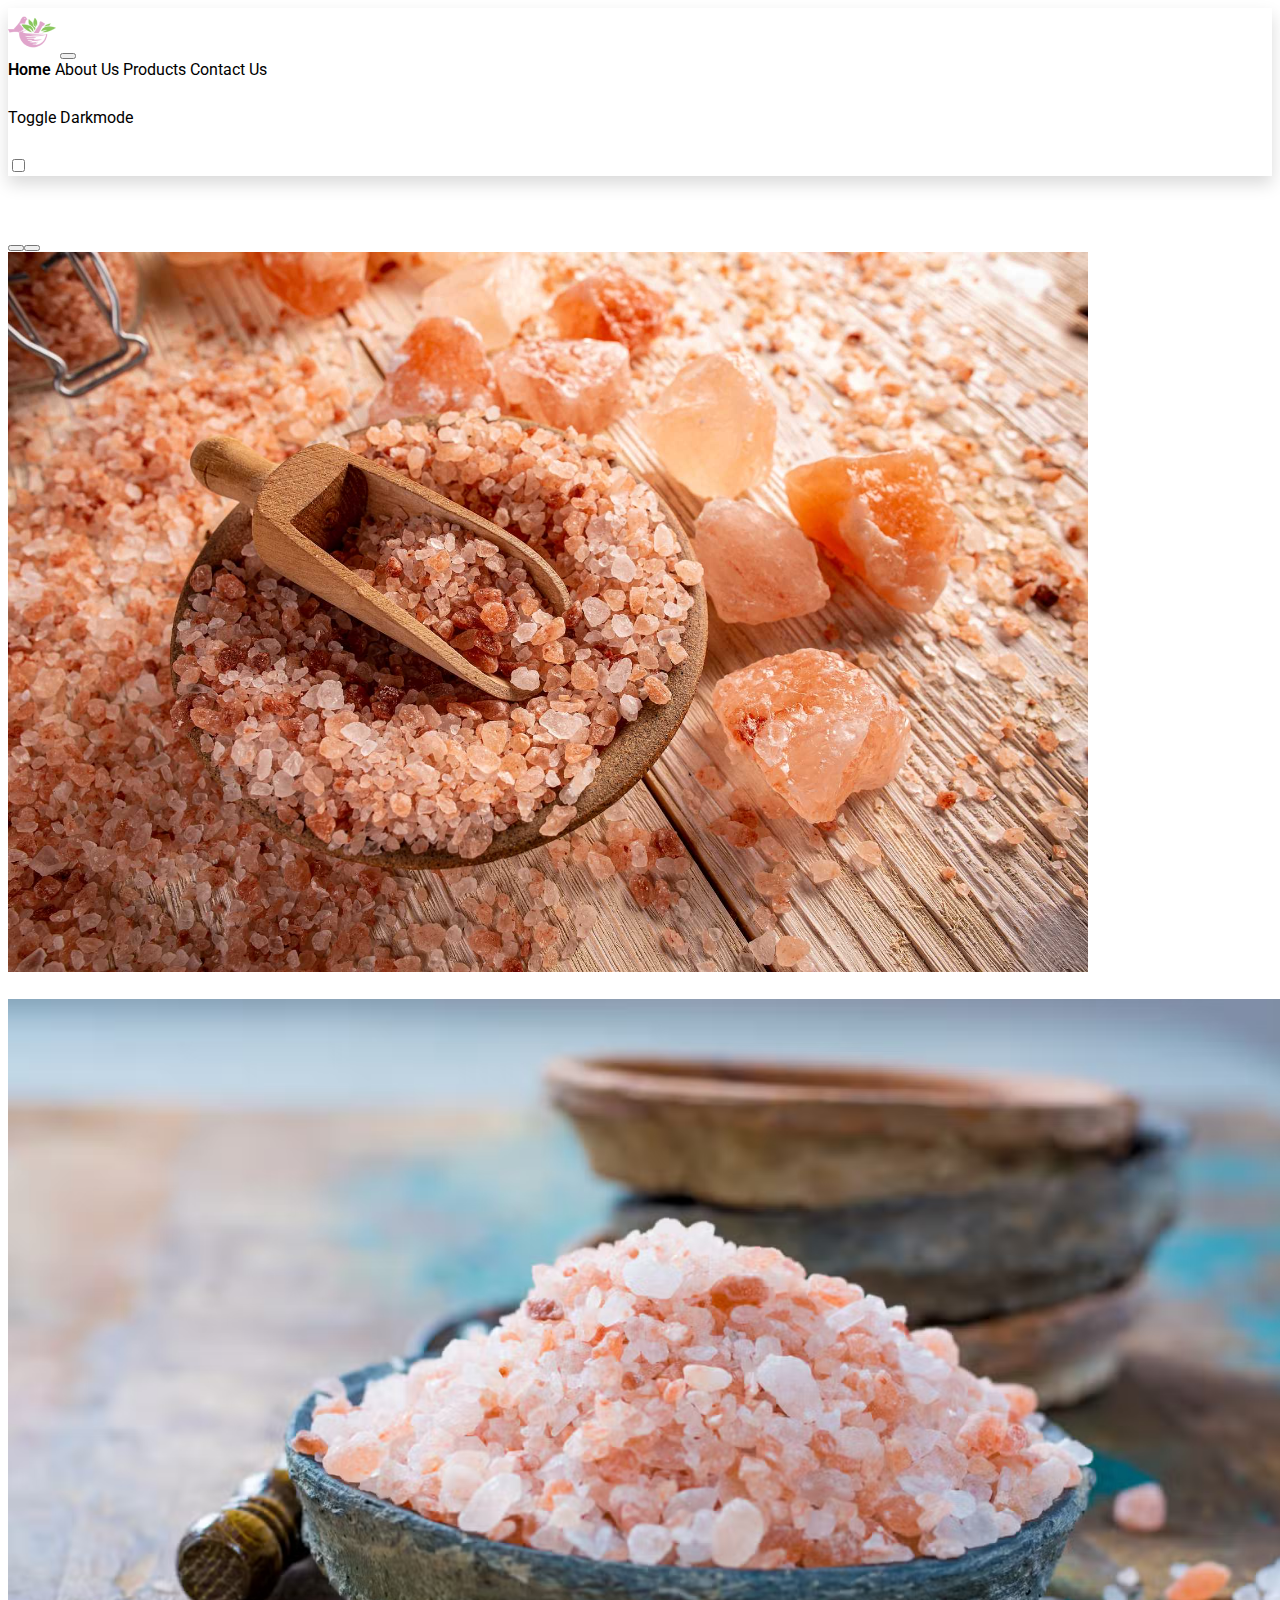
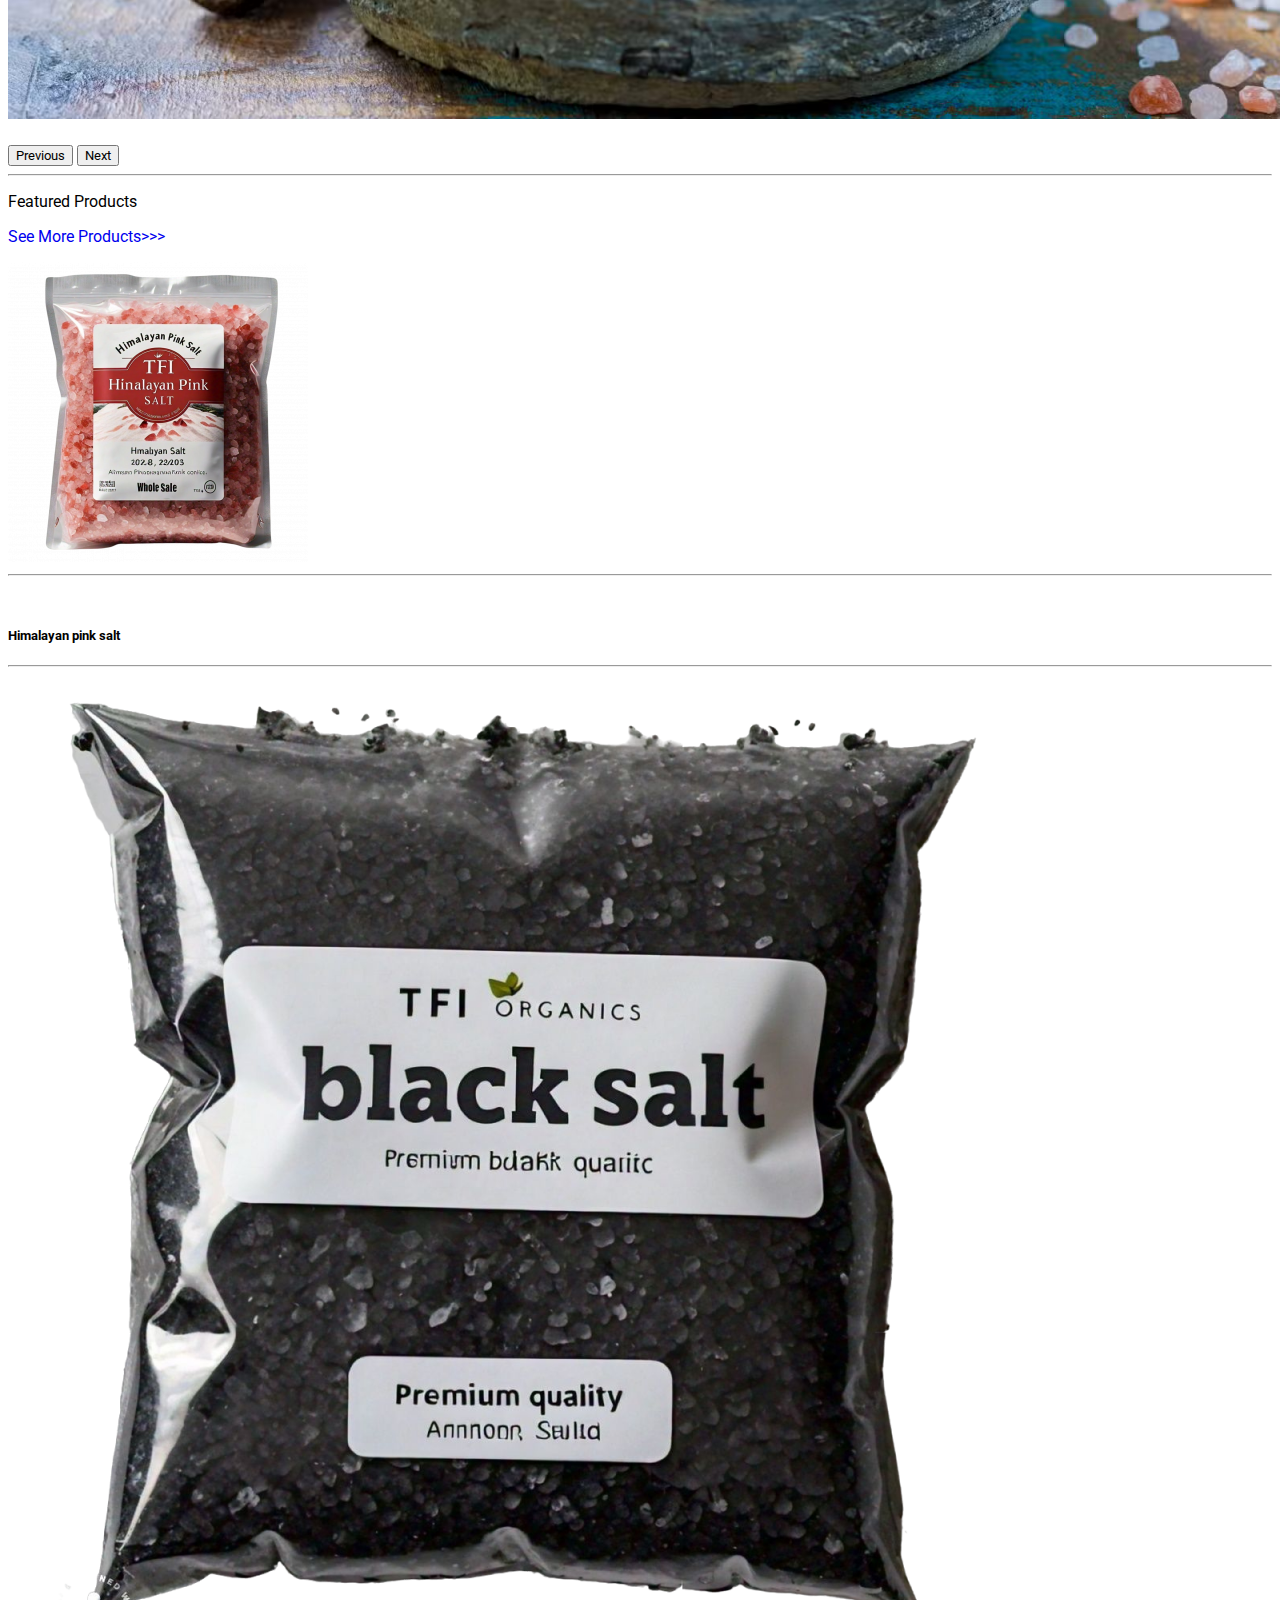
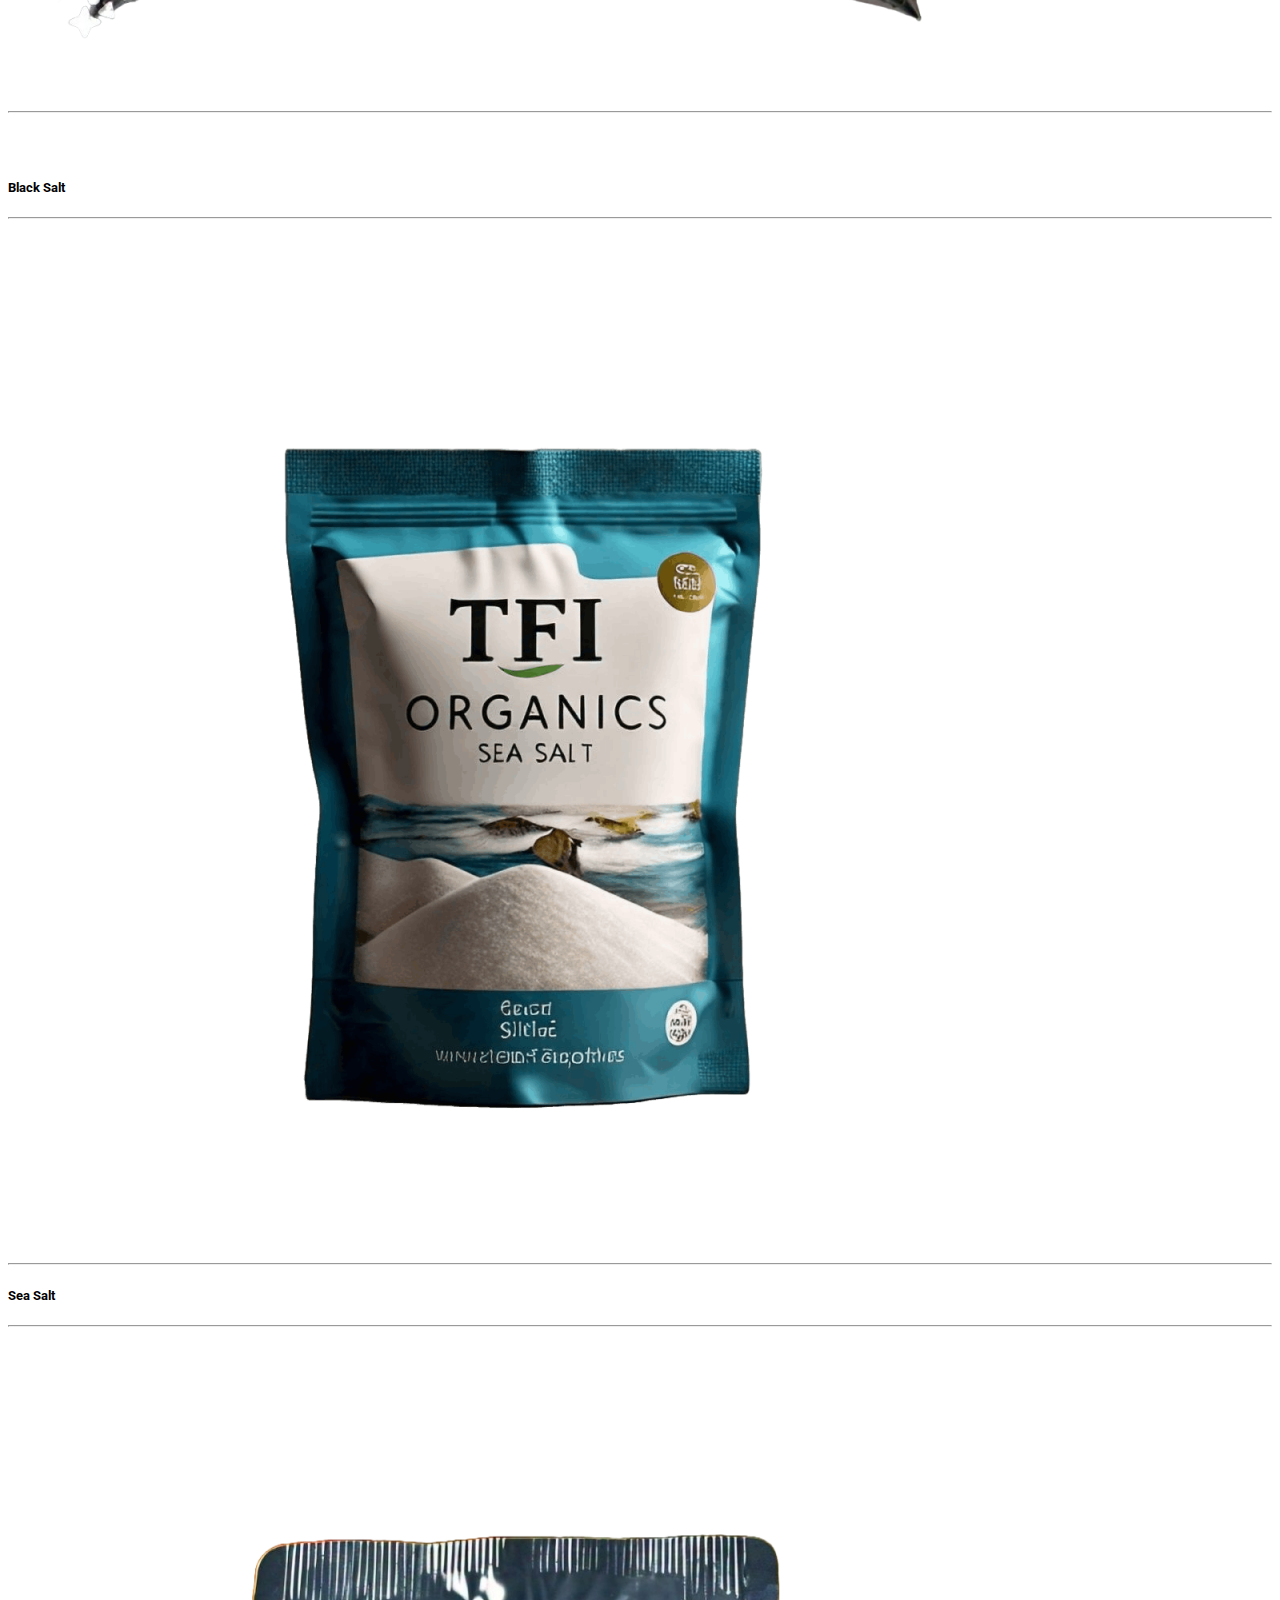
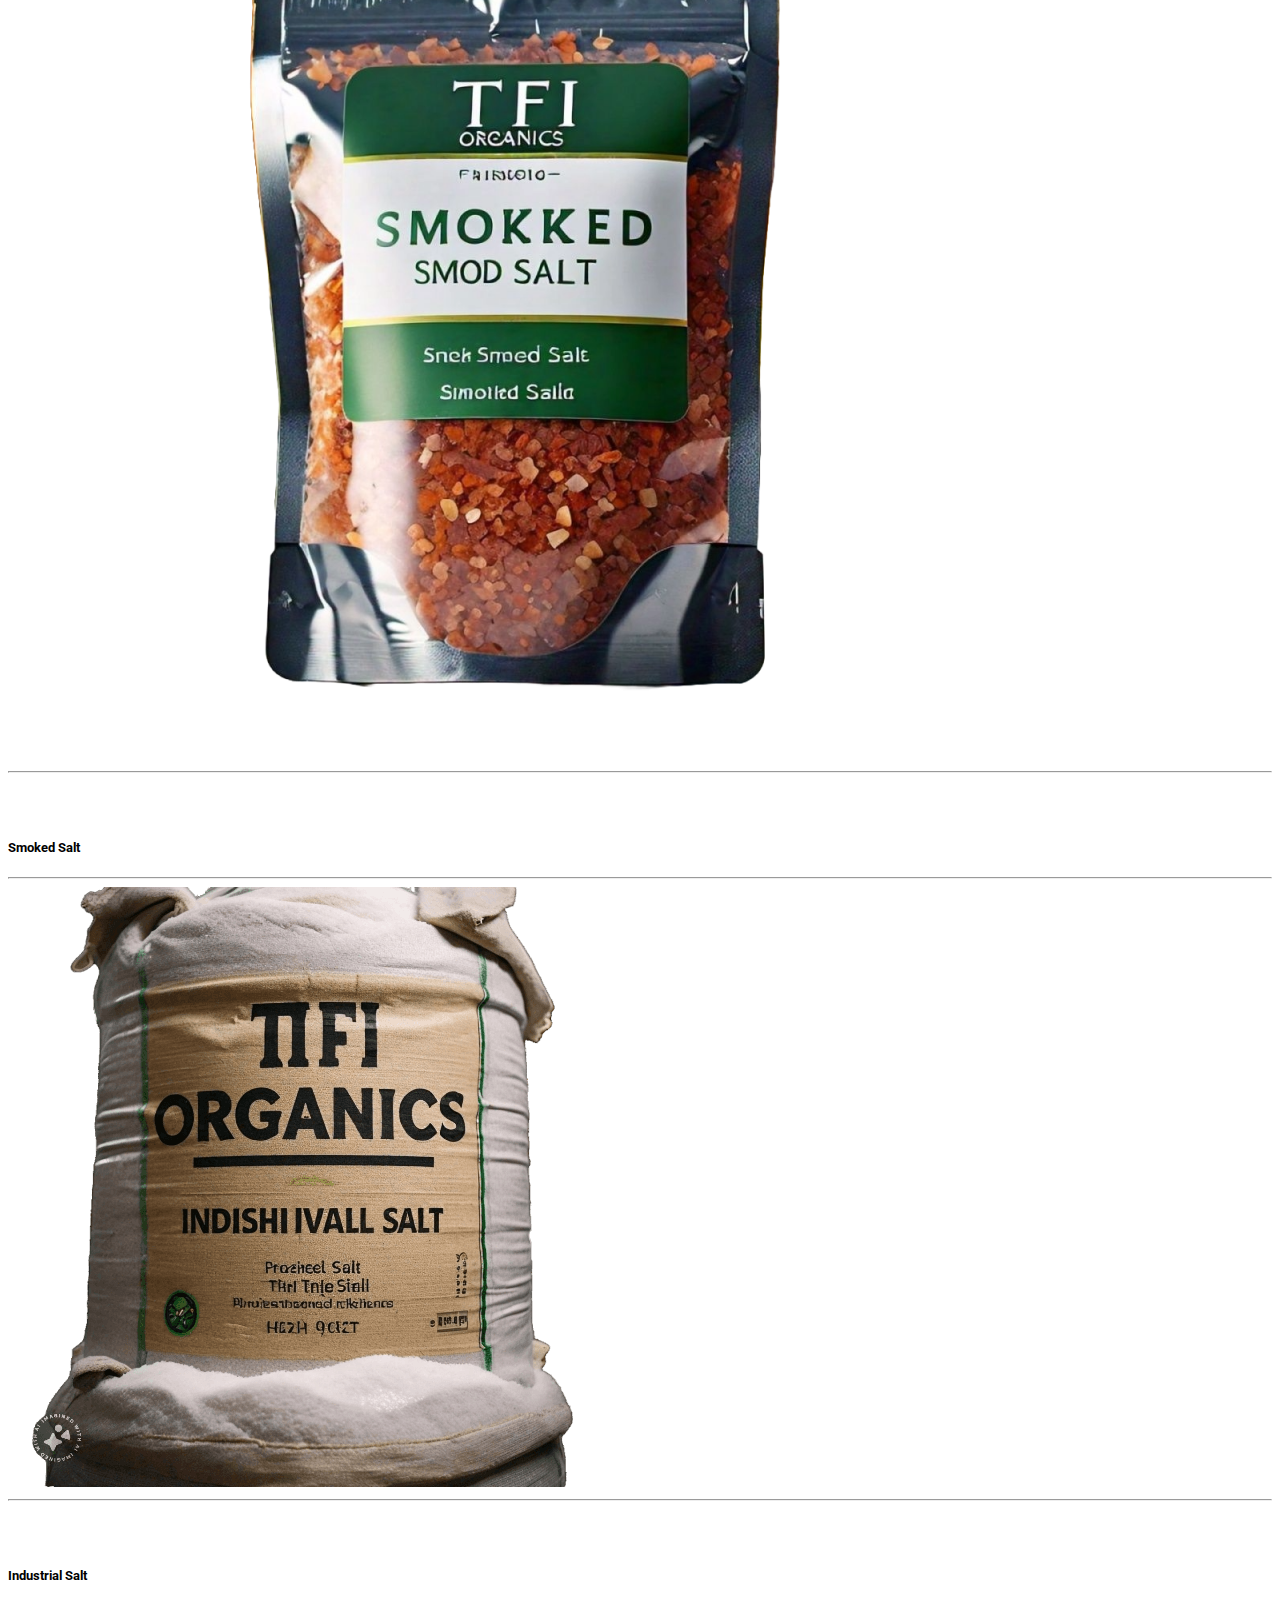
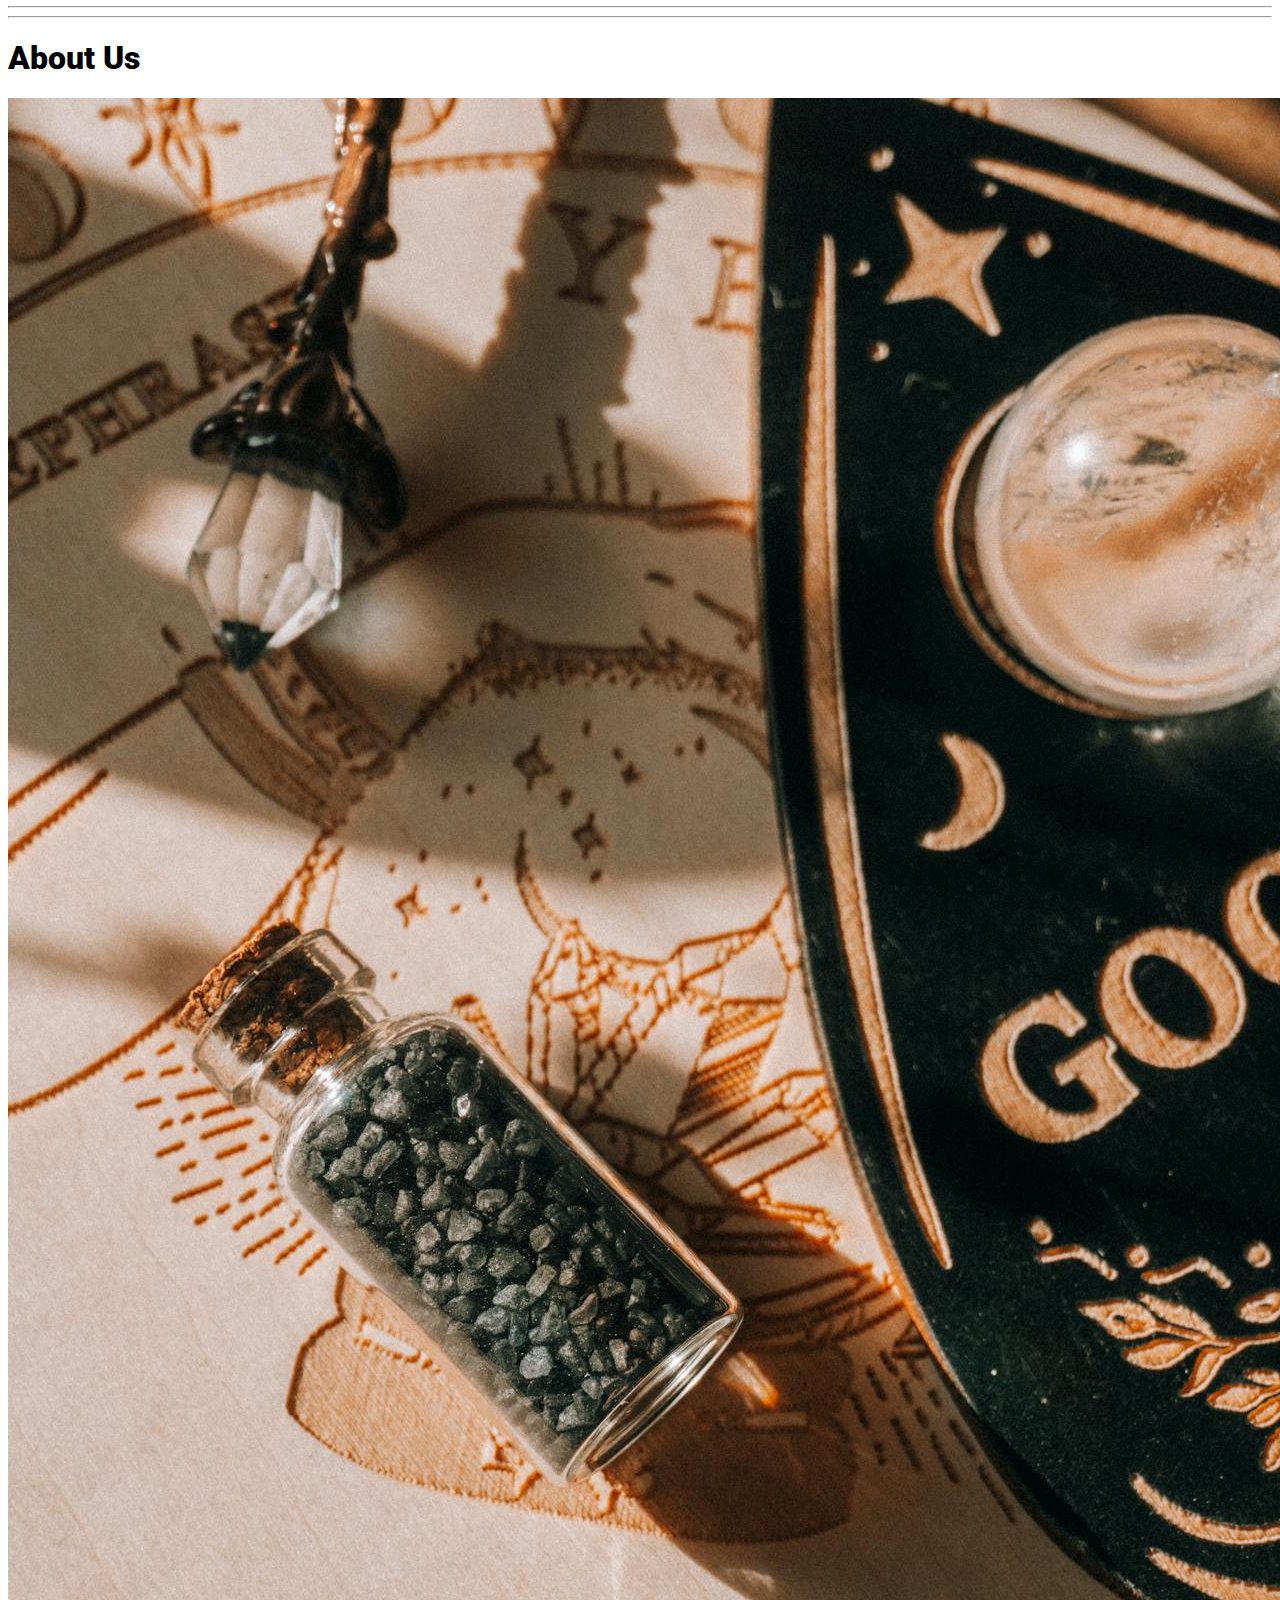
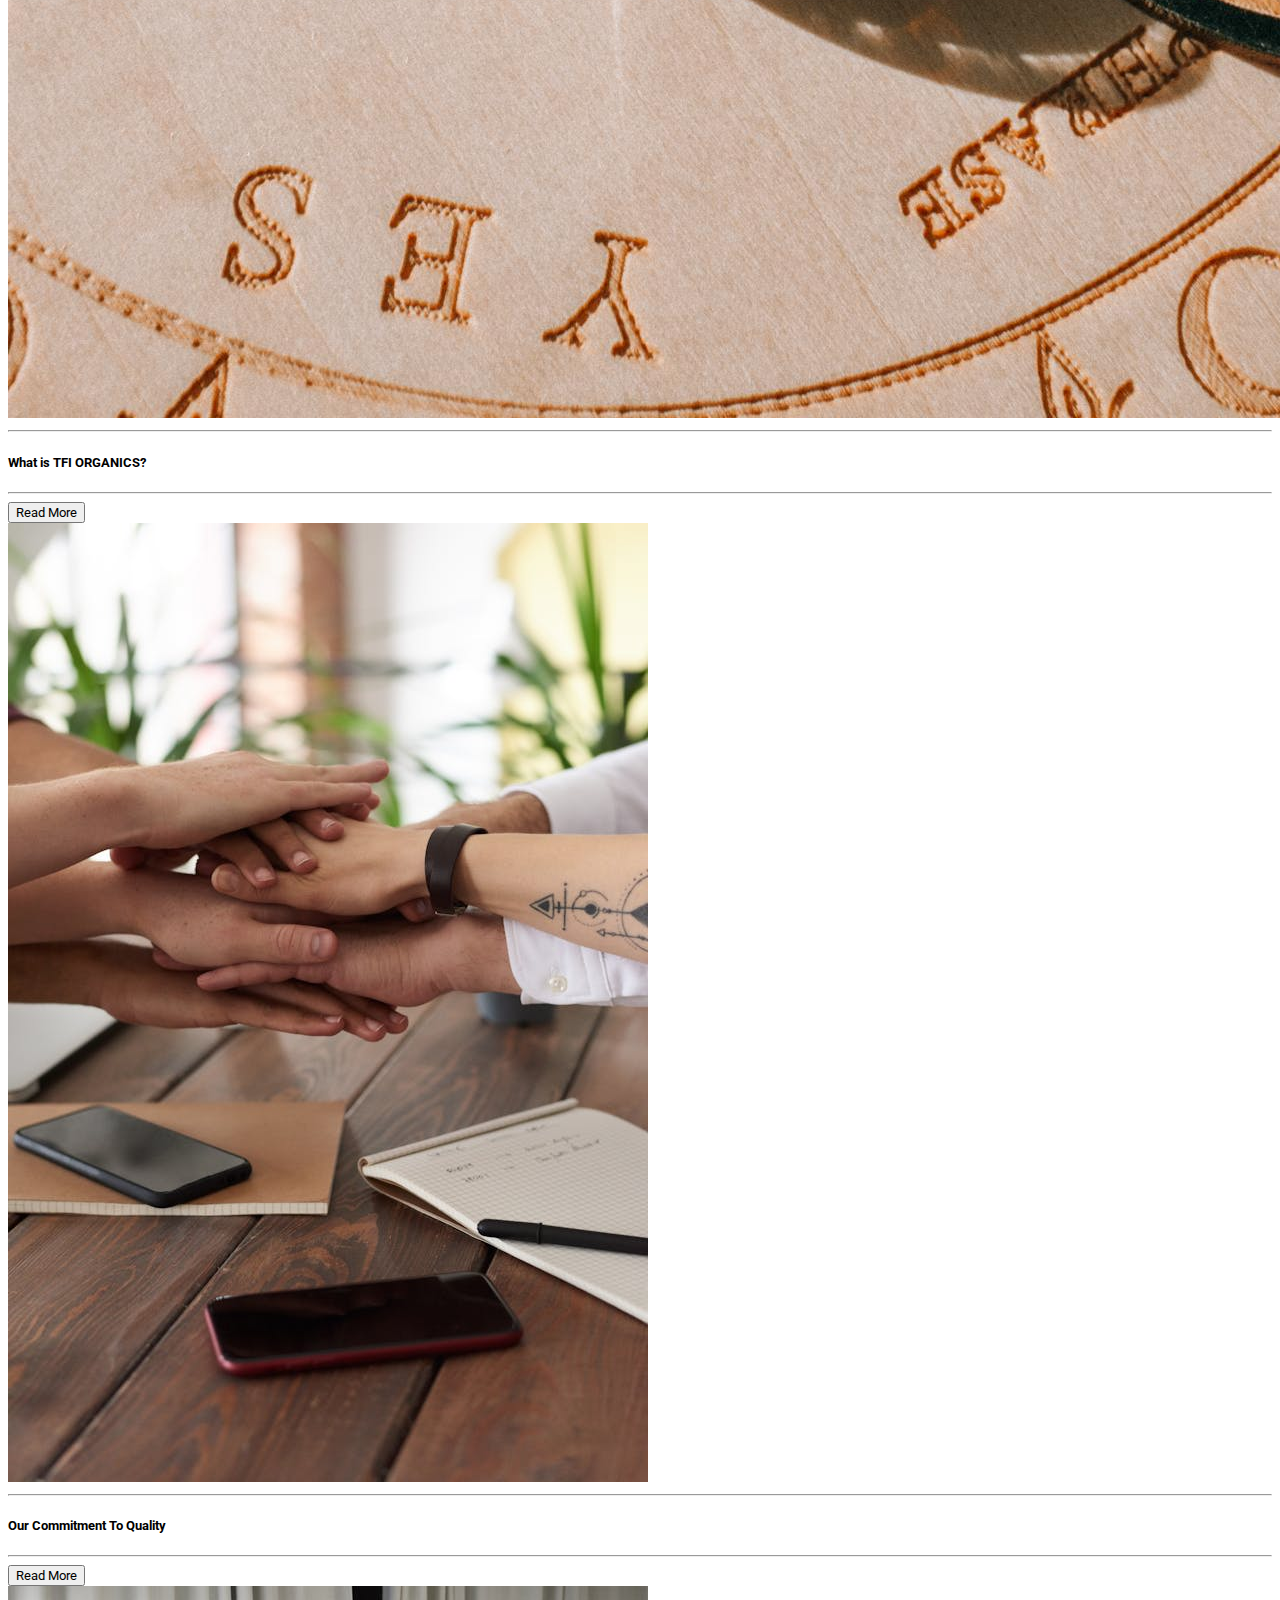
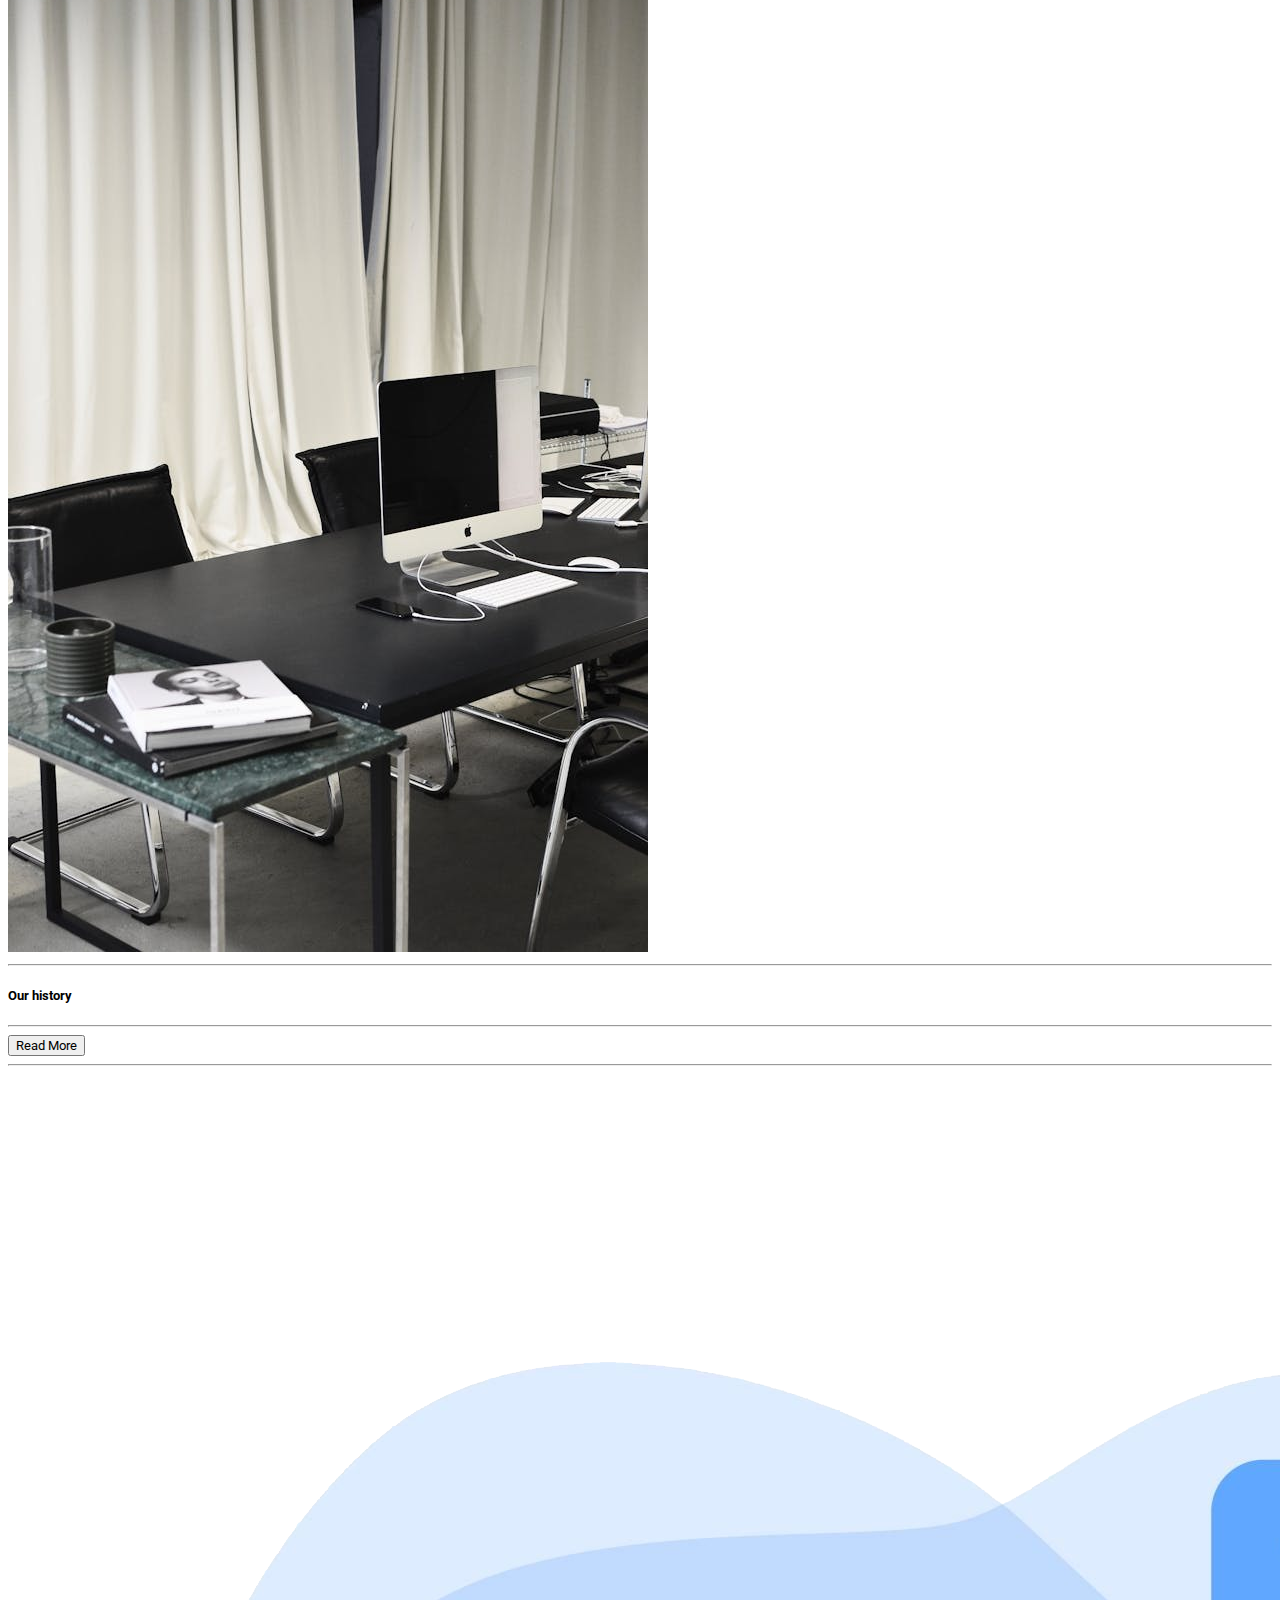
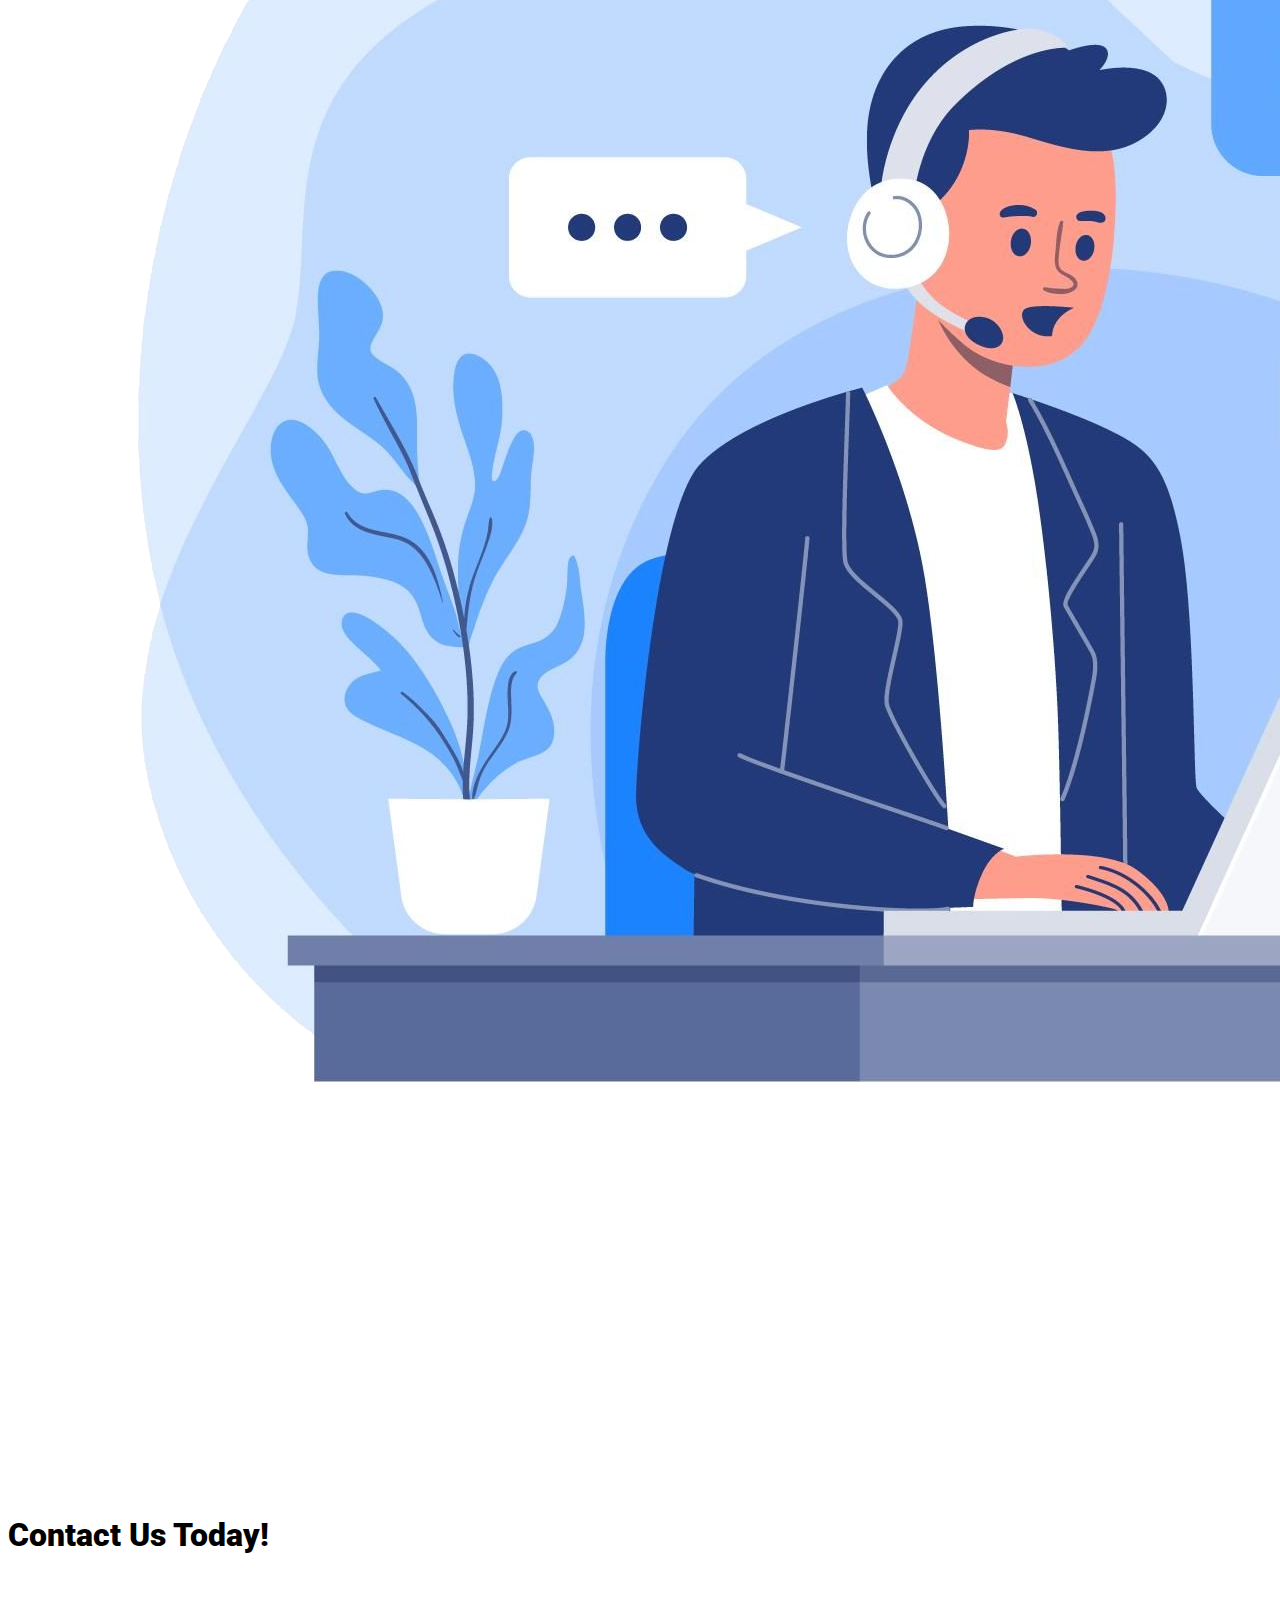
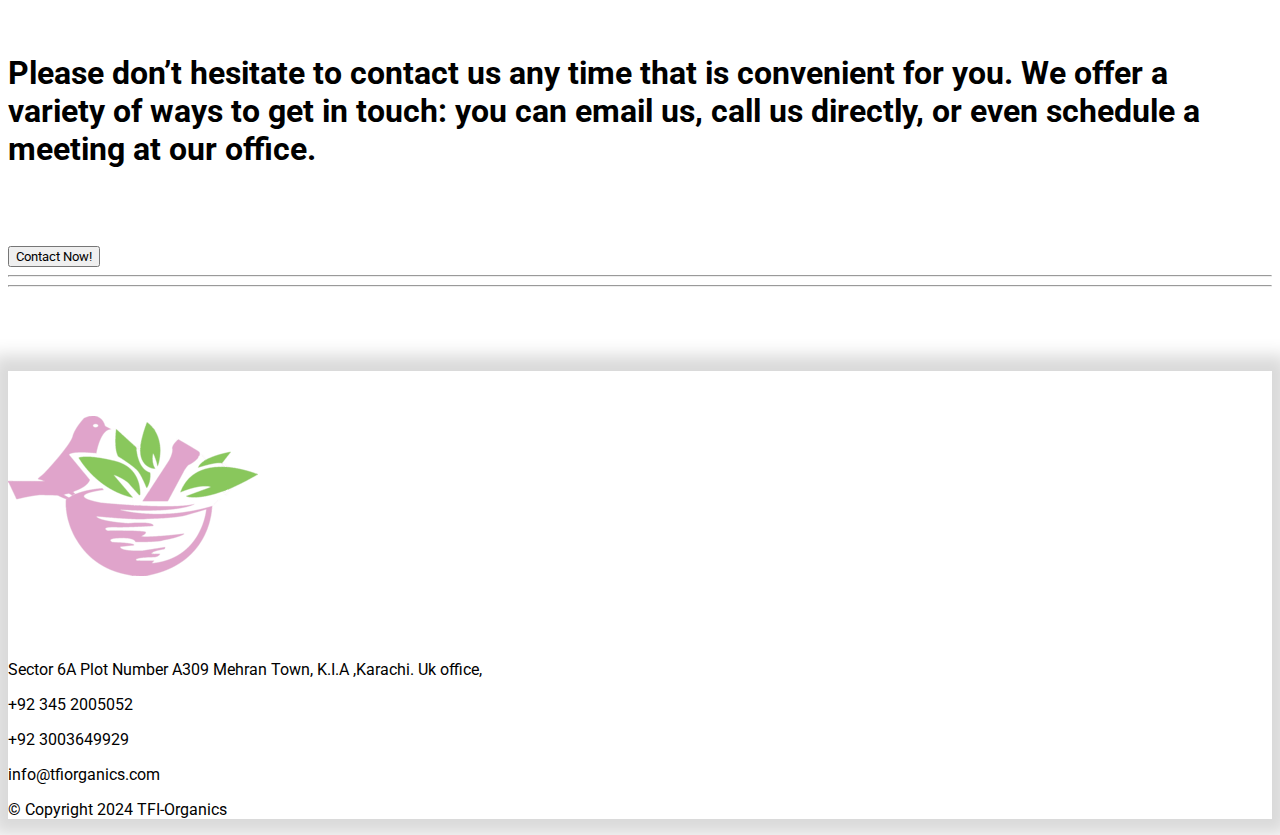
<file: index.html>
<!DOCTYPE html>
<html lang="en">

<head>
    <meta charset="UTF-8">
    <meta http-equiv="X-UA-Compatible" content="IE=edge" />
    <meta name="viewport" content="width=device-width, initial-scale=1.0">
    <title>Home</title>
    <link rel="icon" href='/assets/images/fav.ico'>
    <link rel="shortcut icon" href='/assets/images/fav.ico'>
    <meta name="title" content="TFI Organics - Premium Quality Exporter">
    <meta name="description" content="Discover TFI Organics, your trusted exporter of high-quality salts including Himalayan Pink Salt, Black Salt, Smoked Salt, Sea Salt, and Industrial Salt. Committed to providing the finest salts from the heart of nature to your doorstep. Explore our premium products today!">
    <meta name="keywords" content="TFI Organics, Himalayan Pink Salt, Black Salt, Smoked Salt, Sea Salt, Industrial Salt, Salt Exporter, Premium Salt, Organic Salts, Natural Salt Products">
    <link href="https://cdn.jsdelivr.net/npm/bootstrap@5.2.3/dist/css/bootstrap.min.css" rel="stylesheet"
        integrity="sha384-rbsA2VBKQhggwzxH7pPCaAqO46MgnOM80zW1RWuH61DGLwZJEdK2Kadq2F9CUG65" crossorigin="anonymous">
    <link rel="stylesheet" href="https://use.fontawesome.com/releases/v5.2.0/css/all.css"
        integrity="sha384-hWVjflwFxL6sNzntih27bfxkr27PmbbK/iSvJ+a4+0owXq79v+lsFkW54bOGbiDQ" crossorigin="anonymous" />
    <link rel="stylesheet" href="/assets/css/main.css" />
</head>

<body class="bg-light">
    <nav class="navbar navbar-expand-lg navbar-light bg-light fixed-top card shadow-light">
        <div class="container-fluid">
            <a class="navbar-brand">
                <img src="/assets/images/logos/48x48.png"
                    class="img-fluid" alt="logo" />
            </a>
            <button class="navbar-toggler" type="button" data-bs-toggle="collapse" data-bs-target="#navbarTogglerDemo02"
                aria-controls="navbarTogglerDemo02" aria-expanded="false" aria-label="Toggle navigation">
                <span class="navbar-toggler-icon"></span>
            </button>
            <div class="collapse navbar-collapse" id="navbarTogglerDemo02">
                <div class="navbar-nav me-auto mb-2 mb-lg-0">
                    <a class="nav-link active-dark" aria-current="page">Home</a>
                    <a class="nav-link addHover-Navbar-light" onclick="redirect('/about.html')">About Us</a>
                    <a class="nav-link addHover-Navbar-light" onclick="redirect('/products.html')">Products</a>
                    <a class="nav-link addHover-Navbar-light" onclick="redirect('/contacts.html')">Contact Us</a>
                </div>
                <form class="d-flex">
                    <h5 class="DarkMode-hint me-2 mb-2 mb-lg-0 text-dark">
                        Toggle Darkmode
                    </h5>
                    <div class="form-check form-switch">
                        <input class="form-check-input" type="checkbox" id="toggleSwitch" />
                    </div>
                </form>
            </div>
        </div>
    </nav>
    <br>
    <br>
    <br>
    <div class="loading-container">
        <div class="loading-spinner">
            <div class="spinner-left"></div>
            <div class="spinner-right"></div>
            <div class="spinner-center"></div>
        </div>
    </div>
    <div class="HomePage">
        <div id="Home-sliders"></div>
        <hr class="divider divider-dark" />
        <div id="Home-Spotlight"></div>
        <hr class="divider divider-dark" />
        <div class="container mt-4">
            <h1 class="text-center text-dark fs-1"><b>About Us</b></h1>
            <div class="row row-cols-1 row-cols-md-3 m-4">
                <div class="col">
                    <div class="card addHover-light p-3 mb-5 bg-light rounded border border-dark2">
                        <img src="/assets/images/about/1.jpg"
                            class="card-img-top image-fluid"
                            alt="/assets/images/about/1.jpg" />
                        <hr class="divider divider-dark" />
                        <div class="card-body">
                            <h5 class="card-title text-center text-dark">What is TFI ORGANICS?</h5>
                        </div>
                        <hr class="divider divider-dark" />
                        <button type="button" class="mt-3 btn btn-light float-md-center text-dark"
                            onclick="redirect('/about.html#whatis')"> Read More</button>
                    </div>
                </div>
                <div class="col">
                    <div class="card addHover-light p-3 mb-5 bg-light rounded border border-dark2">
                        <img src="/assets/images/about/2.jpg"
                            class="card-img-top image-fluid"
                            alt="/assets/images/about/2.jpg" />
                        <hr class="divider divider-dark" />
                        <div class="card-body">
                            <h5 class="card-title text-center text-dark">Our Commitment To Quality</h5>
                        </div>
                        <hr class="divider divider-dark" />
                        <button type="button" class="mt-3 btn btn-light float-md-center text-dark"
                            onclick="redirect('/about.html#quality')"> Read More</button>
                    </div>
                </div>
                <div class="col">
                    <div class="card addHover-light p-3 mb-5 bg-light rounded border border-dark2">
                        <img src="/assets/images/about/3.jpg"
                            class="card-img-top image-fluid"
                            alt="/assets/images/about/3.jpg" />
                        <hr class="divider divider-dark" />
                        <div class="card-body">
                            <h5 class="card-title text-center text-dark">Our history</h5>
                        </div>
                        <hr class="divider divider-dark" />
                        <button type="button" class="mt-3 btn btn-light float-md-center text-dark"
                            onclick="redirect('/about.html#customer')"> Read More</button>
                    </div>
                </div>
            </div>
        </div>
        <hr class="divider divider-dark" />
        <div class="container mt-4">
            <div class="row row-cols-1 row-cols-md-2 m-4">
                <div class="col">
                    <img src="/assets/images/cropped-5124556.png" class="img-thumbnail"
                        style="background: transparent !important; border: 0 !important;"
                        alt="/assets/images/cropped-5124556.png" />
                </div>
                <div class="col">
                    <br>
                    <h1 class="text-dark fs-1 pt-5"><b>Contact Us Today!</b></h1>
                    <br>
                    <br>
                    <br>

                    <h1 class=" text-dark fs-3">Please don’t hesitate to contact us any time that is convenient for you. We
                        offer a variety of ways to get in touch: you can email us, call us directly, or even schedule a
                        meeting at our office.</h1>
                    <br>
                    <br>
                    <br>
                    <button type="button" class="mt-3 btn btn-primary float-md-center"
                        onclick="redirect('/contacts.html')">Contact Now!</button>
                </div>
            </div>
        </div>
        <hr class="divider divider-dark" />
        <div id="Home-Questions"></div>
    </div>
    <hr class="divider divider-dark" />
    <br>
    <br>
    <br>
    <br>
    <footer class="container footer mt-auto bg-light rounded shadow-light2">
        <div class="container-fluid">
            <div class="row row-cols-1 row-cols-md-2 m-4 justify-content-center" id="cards">
                <div class="col d-flex justify-content-center mt-5">
                    <div class="row">
                        <div class="col">
                            <img src="/assets/images/logos/250x250.png"
                                class="img-fluid" alt="logo" />
                        </div>
                    </div>
                </div>
                <div class="col text-center pt-5 mt-3">
                    <br />
                    <p class="text-dark"><i class="fa fa-location-arrow text-dark"></i>Sector 6A Plot Number A309 Mehran Town, K.I.A ,Karachi. Uk office,</p>
                    <p class="text-dark"><i class="fa fa-phone text-dark"></i> +92 345 2005052</p>
                    <p class="text-dark"><i class="fa fa-phone text-dark"></i> +92 3003649929</p>
                    <p class="text-dark"><i class="fa fa fa-envelope text-dark"></i> info@tfiorganics.com</p>
                </div>
                <!-- <div class="col text-center pt-5 mt-2">
                    <h3 class="text-dark">Follow us</h3>
                    <a href="https://www.instagram.com" target="_blank" class="remove-anchor-decoration text-dark">
                        <p class="text-dark"><i class="fab fa-instagram"></i> Instagram</p>
                    </a>
                    <a href="https://www.facebook.com" target="_blank" class="remove-anchor-decoration text-dark">
                        <p class="text-dark"><i class="fab fa-facebook"></i> Facebook</p>
                    </a>
                    <a href="https://twitter.com/?lang=en" target="_blank" class="remove-anchor-decoration text-dark">
                        <p class="text-dark"><i class="fab fa-twitter"></i> Twitter</p>
                    </a>
                    <a href="https://www.snapchat.com" target="_blank" class="remove-anchor-decoration text-dark">
                        <p class="text-dark"><i class="fab fa-snapchat"></i> snapchat</p>
                    </a>
                </div> -->
            </div>
            <p class="text-center text-dark">&copy; Copyright 2024 TFI-Organics</p>
        </div>
    </footer>
    <script src="//code.jquery.com/jquery-1.11.1.min.js"></script>
    <script src="https://cdn.jsdelivr.net/npm/bootstrap@5.2.3/dist/js/bootstrap.bundle.min.js"
        integrity="sha384-kenU1KFdBIe4zVF0s0G1M5b4hcpxyD9F7jL+jjXkk+Q2h455rYXK/7HAuoJl+0I4"
        crossorigin="anonymous"></script>

    <script src="/data/data.js"></script>
    <script src="/assets/js/utility.js"></script>
    <script src="/assets/js/cookie-handler.js"></script>
    <script src="/assets/js/darkmode-handler.js"></script>
    <script src="/assets/js/home.js"></script>
</body>

</html>
</file>
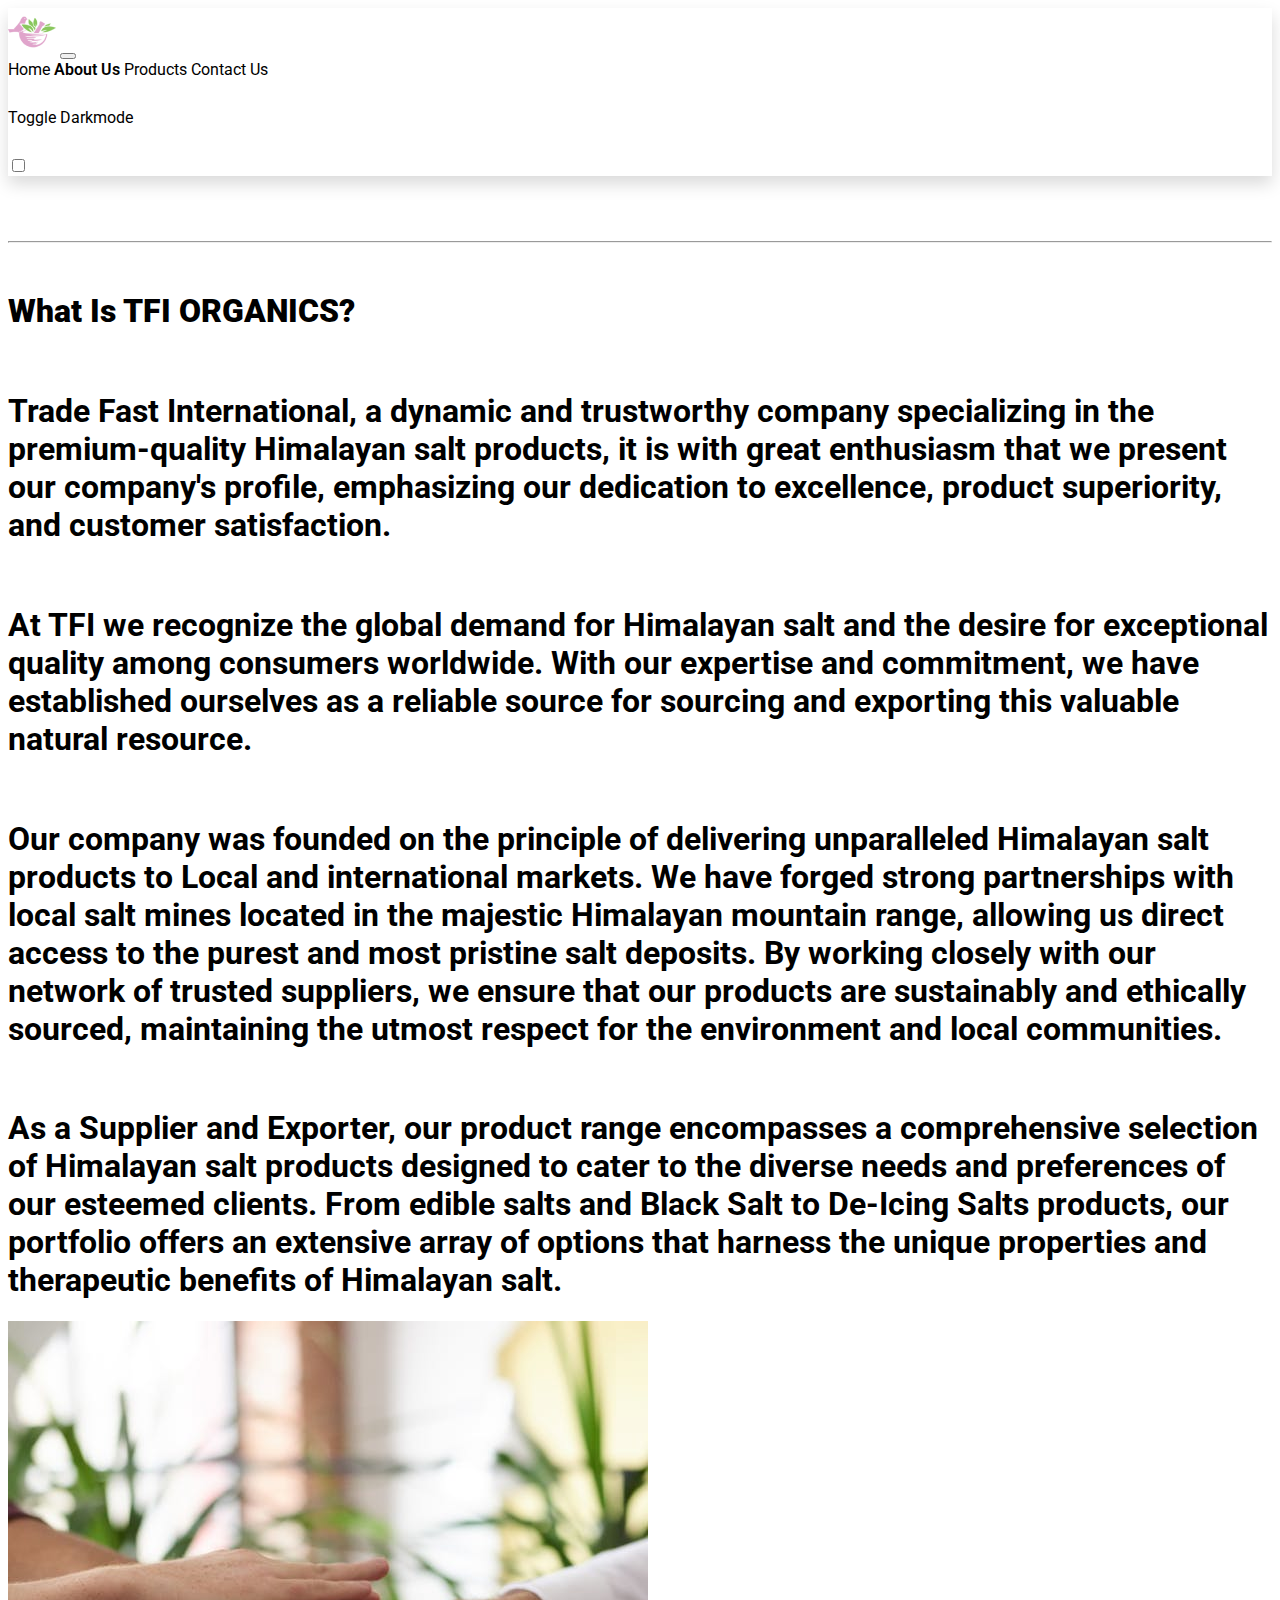
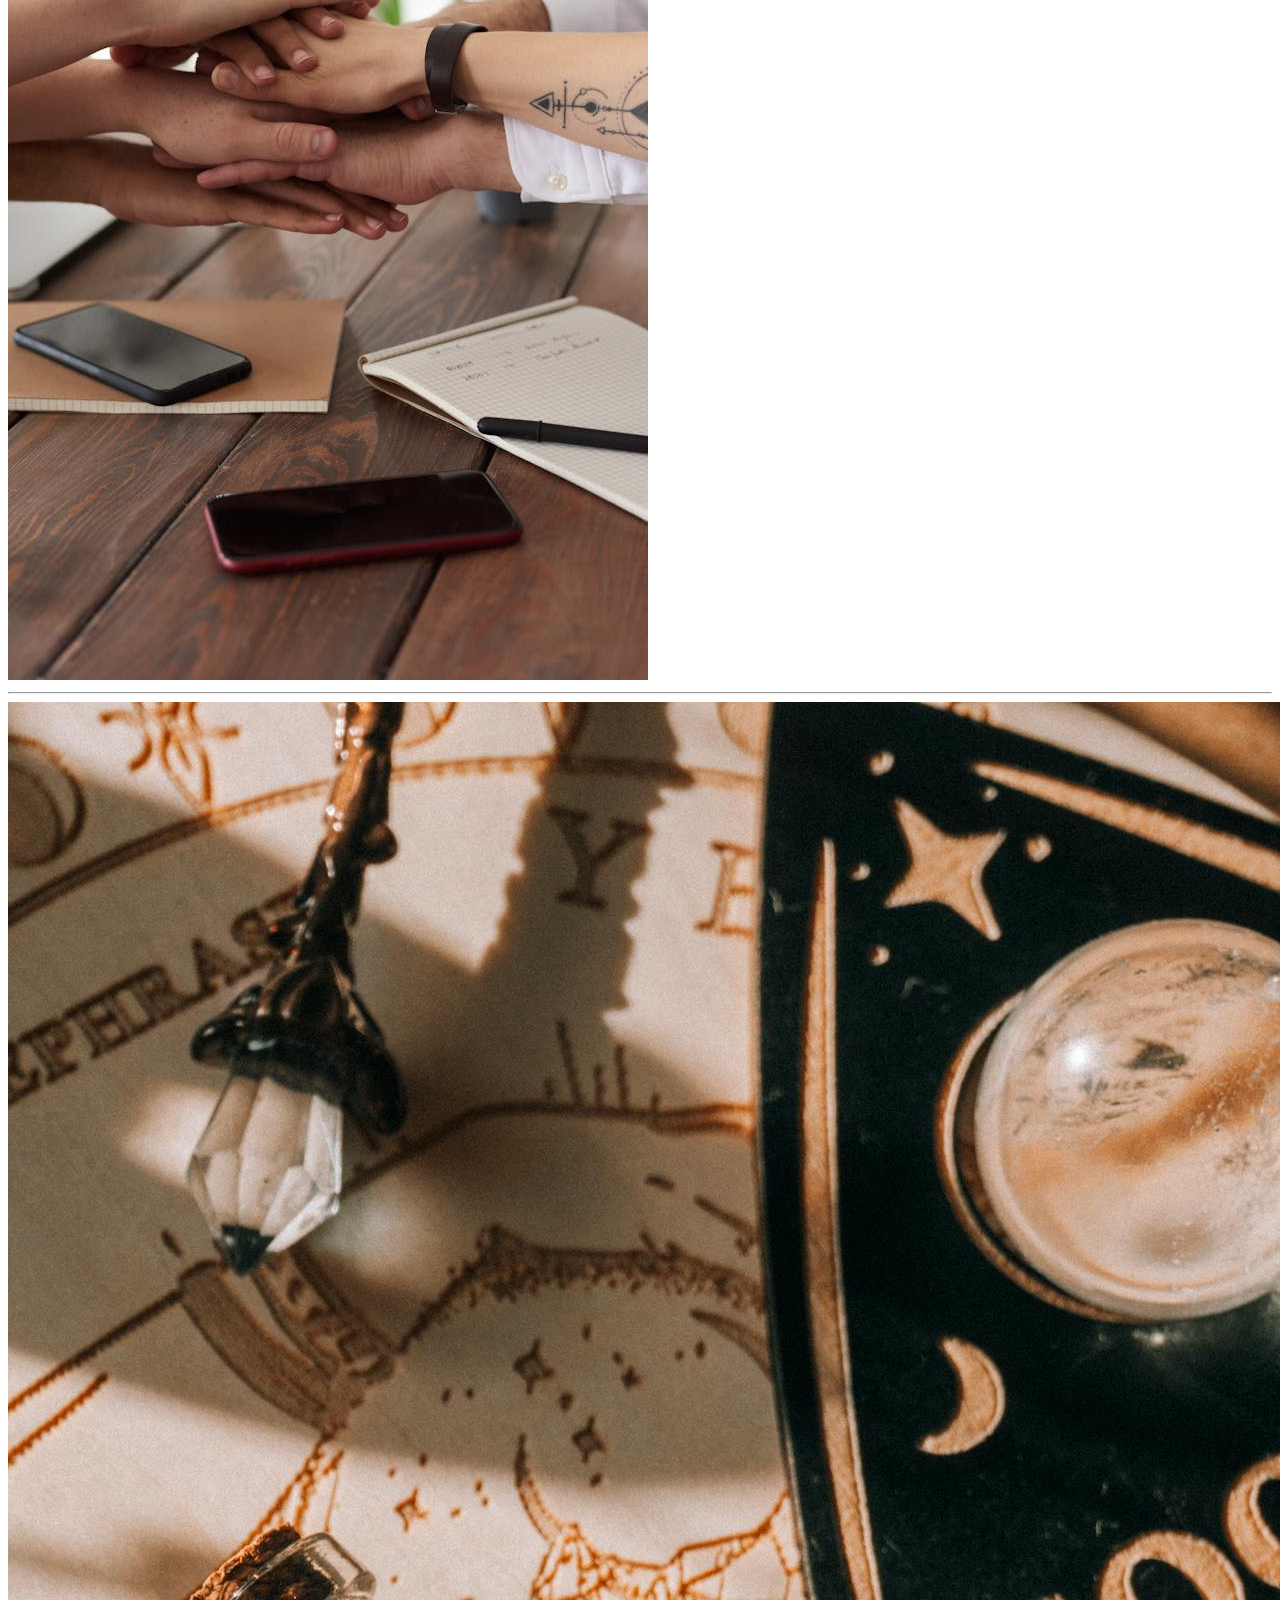
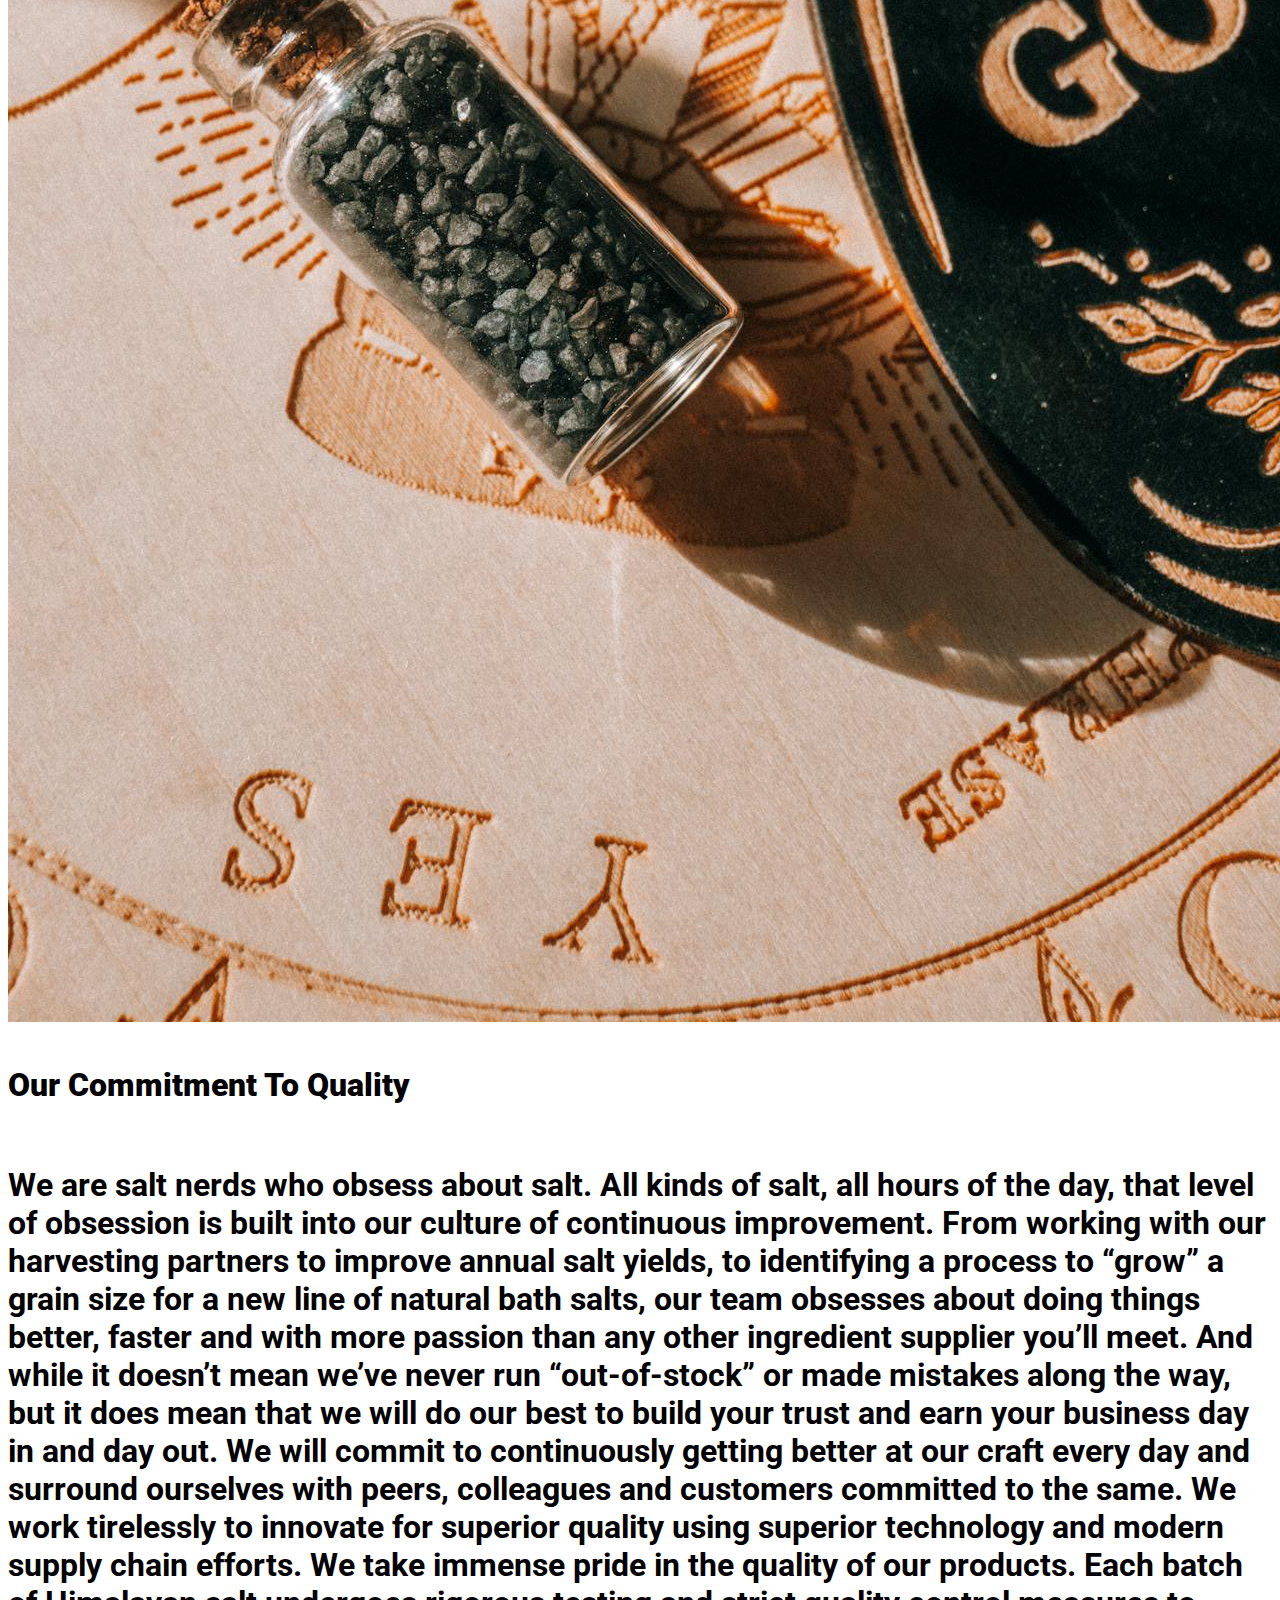
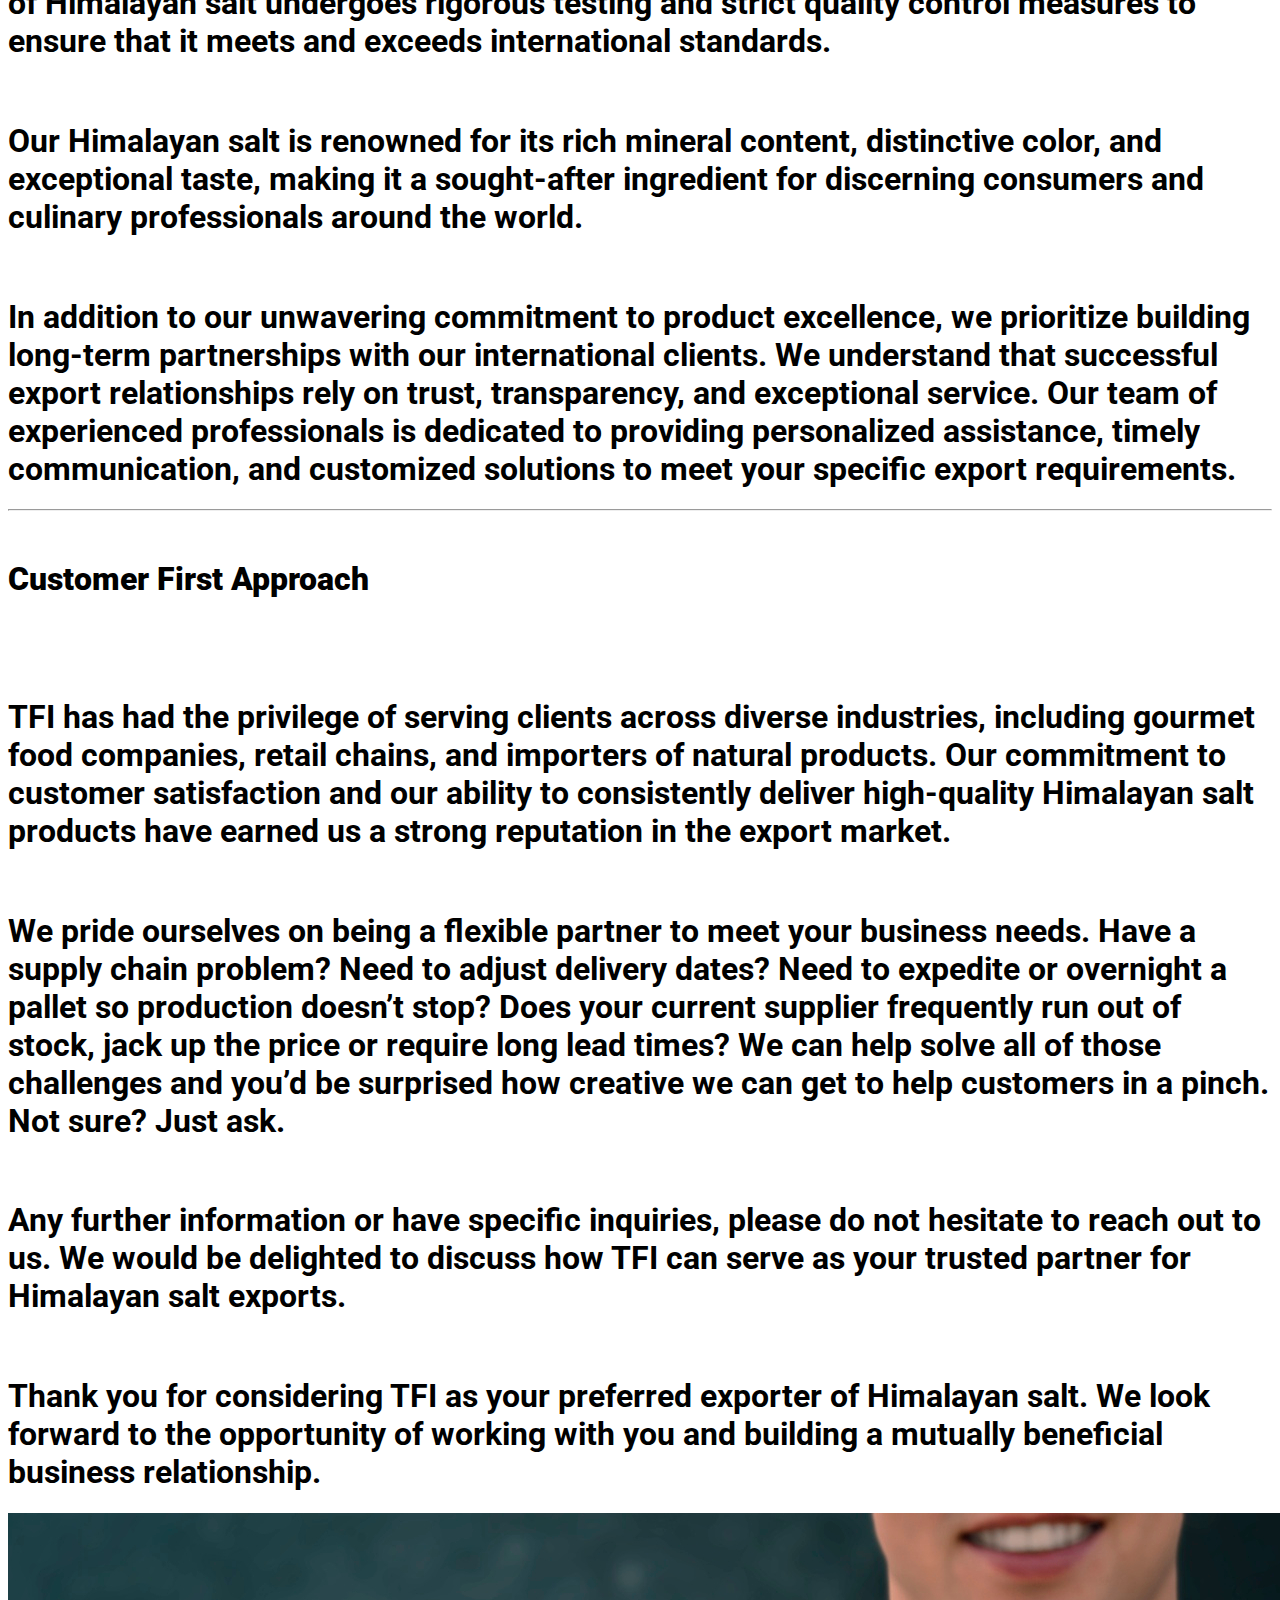
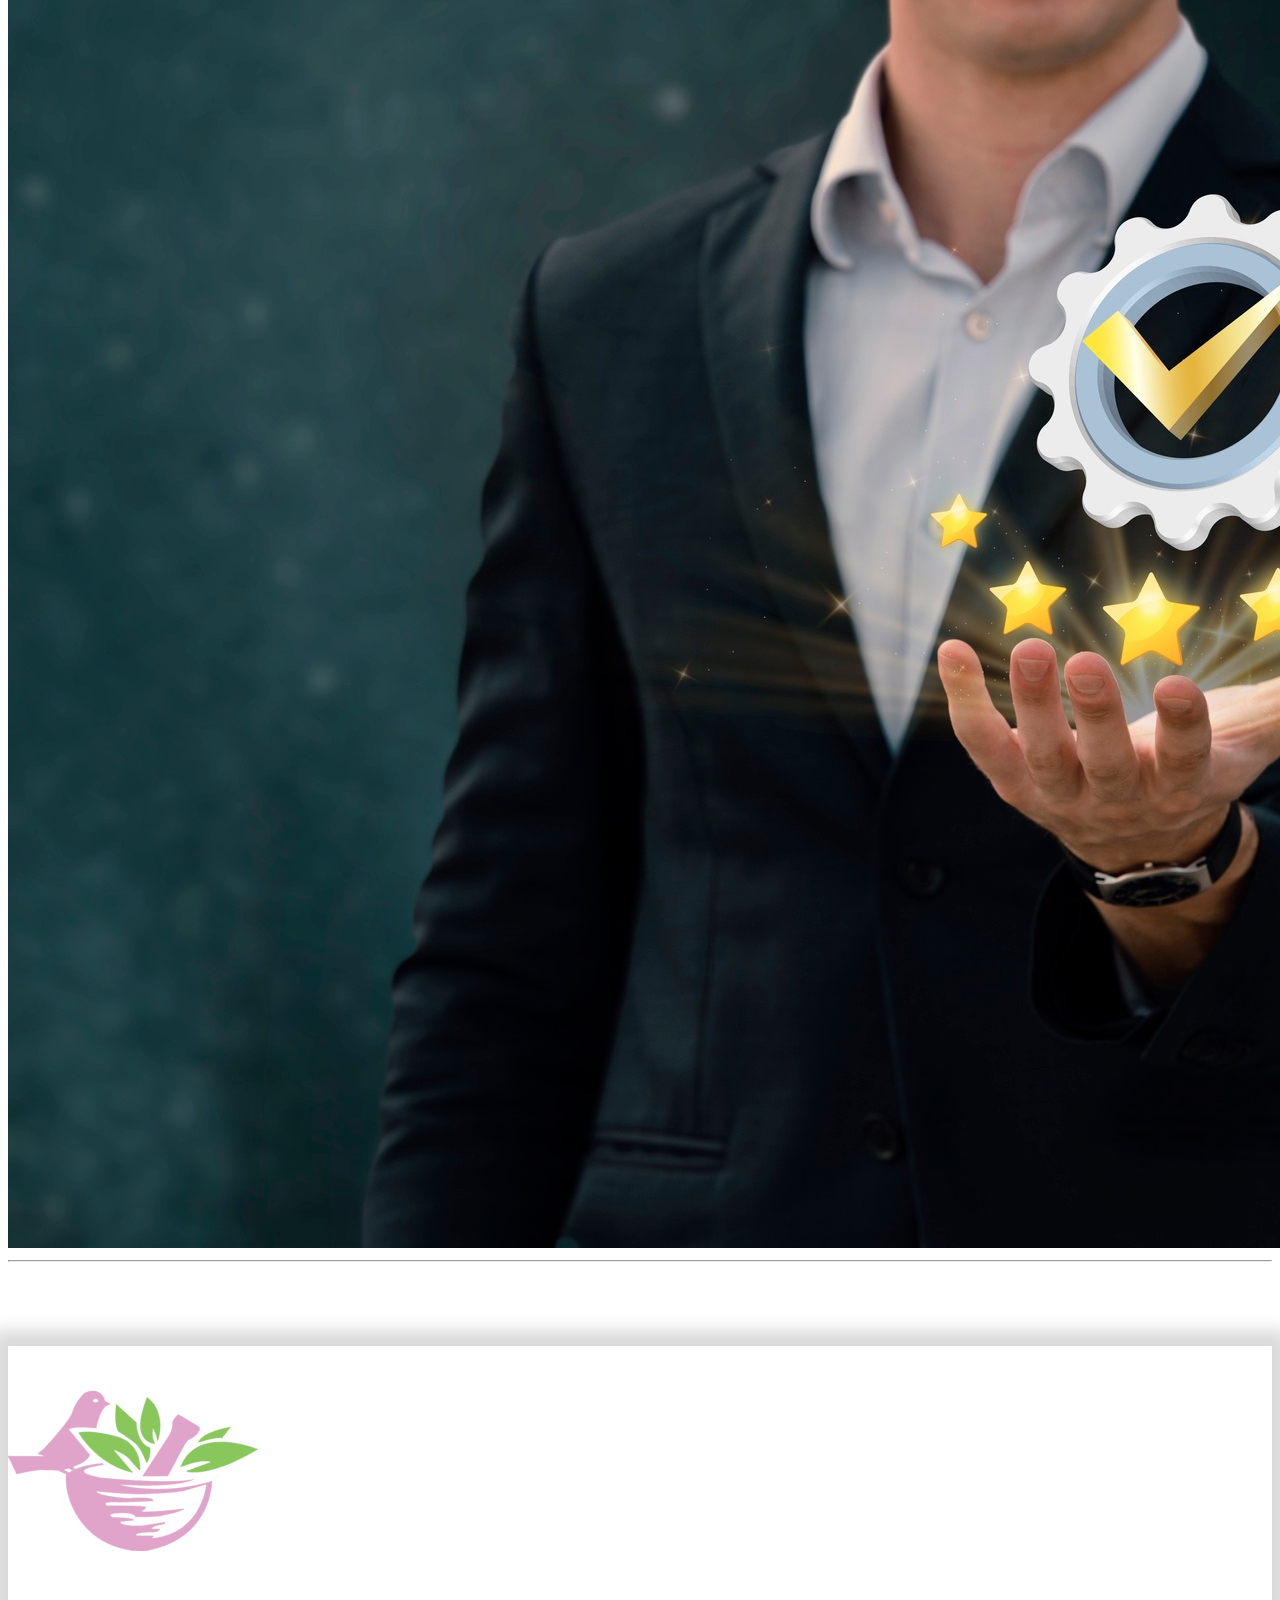
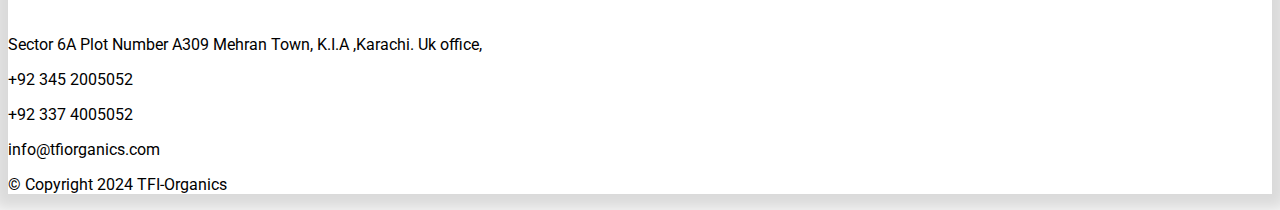
<file: about.html>
<!DOCTYPE html>
<html lang="en">
<head>
    <meta charset="UTF-8">
    <meta http-equiv="X-UA-Compatible" content="IE=edge" />
    <meta name="viewport" content="width=device-width, initial-scale=1.0">
    <title>About</title>
    <link rel="icon" href='/assets/images/fav.ico'>
    <link rel="shortcut icon" href='/assets/images/fav.ico'>
    <meta name="title" content="TFI Organics - Premium Quality Exporter">
    <meta name="description" content="Discover TFI Organics, your trusted exporter of high-quality salts including Himalayan Pink Salt, Black Salt, Smoked Salt, Sea Salt, and Industrial Salt. Committed to providing the finest salts from the heart of nature to your doorstep. Explore our premium products today!">
    <meta name="keywords" content="TFI Organics, Himalayan Pink Salt, Black Salt, Smoked Salt, Sea Salt, Industrial Salt, Salt Exporter, Premium Salt, Organic Salts, Natural Salt Products">
    <link href="https://cdn.jsdelivr.net/npm/bootstrap@5.2.3/dist/css/bootstrap.min.css" rel="stylesheet" integrity="sha384-rbsA2VBKQhggwzxH7pPCaAqO46MgnOM80zW1RWuH61DGLwZJEdK2Kadq2F9CUG65" crossorigin="anonymous">
    <link rel="stylesheet" href="https://use.fontawesome.com/releases/v5.2.0/css/all.css" integrity="sha384-hWVjflwFxL6sNzntih27bfxkr27PmbbK/iSvJ+a4+0owXq79v+lsFkW54bOGbiDQ" crossorigin="anonymous" />
    <link rel="stylesheet" href="/assets/css/main.css" />
</head>
<body class="bg-light">
    <nav class="navbar navbar-expand-lg navbar-light bg-light fixed-top card shadow-light">
        <div class="container-fluid">
            <a class="navbar-brand">
                <img src="/assets/images/logos/48x48.png" class="img-fluid" alt="logo" />
            </a>
            <button class="navbar-toggler" type="button" data-bs-toggle="collapse" data-bs-target="#navbarTogglerDemo02"
                aria-controls="navbarTogglerDemo02" aria-expanded="false" aria-label="Toggle navigation">
                <span class="navbar-toggler-icon"></span>
            </button>
            <div class="collapse navbar-collapse" id="navbarTogglerDemo02">
                <div class="navbar-nav me-auto mb-2 mb-lg-0">
                    <a class="nav-link addHover-Navbar-light"  onclick="redirect('/')">Home</a>
                    <a class="nav-link active-dark" aria-current="page">About Us</a>
                    <a class="nav-link addHover-Navbar-light" onclick="redirect('/products.html')">Products</a>
                    <a class="nav-link addHover-Navbar-light" onclick="redirect('/contacts.html')">Contact Us</a>
                </div>
                <form class="d-flex">
                    <h5 class="DarkMode-hint me-2 mb-2 mb-lg-0 text-dark">
                        Toggle Darkmode
                    </h5>
                    <div class="form-check form-switch">
                        <input class="form-check-input" type="checkbox" id="toggleSwitch" />
                    </div>
                </form>
            </div>
        </div>
    </nav>
    <br /><br /><br id="whatis"/>
    <hr class="divider divider-dark" />
    <div class="container mt-4">
        <div class="row row-cols-1 row-cols-md-2 m-4">
            
            <div class="col col-md-8">
                <br>
                <h1 class="text-dark fs-3 pt-5"><b>What Is TFI ORGANICS?</b></h1>
                <br>

                <h1 class=" text-dark fs-5">Trade Fast International, a dynamic and trustworthy company specializing in the premium-quality Himalayan salt products, it is with great enthusiasm that we present our company's profile, emphasizing our dedication to excellence, product superiority, and customer satisfaction.</h1>
                <br>
                <h1 class=" text-dark fs-5">At TFI we recognize the global demand for Himalayan salt and the desire for exceptional quality among consumers worldwide. With our expertise and commitment, we have established ourselves as a reliable source for sourcing and exporting this valuable natural resource.</h1>
                <br>
                <h1 class=" text-dark fs-5">Our company was founded on the principle of delivering unparalleled Himalayan salt products to Local and international markets. We have forged strong partnerships with local salt mines located in the majestic Himalayan mountain range, allowing us direct access to the purest and most pristine salt deposits. By working closely with our network of trusted suppliers, we ensure that our products are sustainably and ethically sourced, maintaining the utmost respect for the environment and local communities.</h1>
                <br>
                <h1 class=" text-dark fs-5">As a Supplier and Exporter, our product range encompasses a comprehensive selection of Himalayan salt products designed to cater to the diverse needs and preferences of our esteemed clients. From edible salts and Black Salt to De-Icing Salts products, our portfolio offers an extensive array of options that harness the unique properties and therapeutic benefits of Himalayan salt.</h1>
            </div>
            <div class="col  col-md-4">
                <img src="/assets/images/about/2.jpg" class="img-thumbnail mt-5 pt-5" style="background: transparent !important; border: 0 !important;" alt="/assets/images/about/2.jpg" />
            </div>
        </div>
    </div>
    <hr class="divider divider-dark" id="quality" />
    <div class="container mt-4">
        <div class="row row-cols-1 row-cols-md-2 m-4">
            <div class="col col-md-5">
                <img src="/assets/images/about/1.jpg" class="img-thumbnail mt-5 pt-5" style="background: transparent !important; border: 0 !important;" alt="/assets/images/about/1.jpg" />
            </div>
            <div class="col col-md-7">
                <br>
                <h1 class="text-dark fs-3 pt-5"><b> Our Commitment To Quality</b></h1>
                <br>

                <h1 class=" text-dark fs-5">We are salt nerds who obsess about salt. All kinds of salt, all hours of the day, that level of obsession is built into our culture of continuous improvement. From working with our harvesting partners to improve annual salt yields, to identifying a process to “grow” a grain size for a new line of natural bath salts, our team obsesses about doing things better, faster and with more passion than any other ingredient supplier you’ll meet. And while it doesn’t mean we’ve never run “out-of-stock” or made mistakes along the way, but it does mean that we will do our best to build your trust and earn your business day in and day out. We will commit to continuously getting better at our craft every day and surround ourselves with peers, colleagues and customers committed to the same. We work tirelessly to innovate for superior quality using superior technology and modern supply chain efforts. 
                    We take immense pride in the quality of our products. Each batch of Himalayan salt undergoes rigorous testing and strict quality control measures to ensure that it meets and exceeds international standards.
                    </h1>
                <br>
                <h1 class=" text-dark fs-5">Our Himalayan salt is renowned for its rich mineral content, distinctive color, and exceptional taste, making it a sought-after ingredient for discerning consumers and culinary professionals around the world.</h1>
                <br>
                <h1 class=" text-dark fs-5">In addition to our unwavering commitment to product excellence, we prioritize building long-term partnerships with our international clients. We understand that successful export relationships rely on trust, transparency, and exceptional service. Our team of experienced professionals is dedicated to providing personalized assistance, timely communication, and customized solutions to meet your specific export requirements.</h1>
            </div>
        </div>
    </div>
    <hr class="divider divider-dark" id="customer" />
    <div class="container mt-4">
        <div class="row row-cols-1 row-cols-md-2 m-4">
            
            <div class="col col-md-7">
                <br>
                <h1 class="text-dark fs-3 pt-5"><b>Customer First Approach</b></h1>
                <br>
                <br>
                <br>

                <h1 class=" text-dark fs-5">TFI has had the privilege of serving clients across diverse industries, including gourmet food companies, retail chains, and importers of natural products. Our commitment to customer satisfaction and our ability to consistently deliver high-quality Himalayan salt products have earned us a strong reputation in the export market.</h1>
                <br>
                <h1 class=" text-dark fs-5">We pride ourselves on being a flexible partner to meet your business needs. Have a supply chain problem? Need to adjust delivery dates? Need to expedite or overnight a pallet so production doesn’t stop? Does your current supplier frequently run out of stock, jack up the price or require long lead times? We can help solve all of those challenges and you’d be surprised how creative we can get to help customers in a pinch. Not sure? Just ask. </h1>
                <br>
                <h1 class=" text-dark fs-5">Any further information or have specific inquiries, please do not hesitate to reach out to us. We would be delighted to discuss how TFI can serve as your trusted partner for Himalayan salt exports.</h1>
                <br>
                <h1 class=" text-dark fs-5">Thank you for considering TFI as your preferred exporter of Himalayan salt. We look forward to the opportunity of working with you and building a mutually beneficial business relationship.</h1>
            </div>
            <div class="col  col-md-5">
                <img src="/assets/images/about/4.jpg" class="img-thumbnail mt-5 pt-5" style="background: transparent !important; border: 0 !important;" alt="/assets/images/about/4.jpg" />
            </div>
        </div>
    </div>
    <hr class="divider divider-dark" />
    <br>
    <br>
    <br>
    <br>
    <footer class="container footer mt-auto bg-light rounded shadow-light2">
        <div class="container-fluid">
            <div class="row row-cols-1 row-cols-md-2 m-4 justify-content-center" id="cards">
                <div class="col d-flex justify-content-center mt-5">
                    <div class="row">
                        <div class="col">
                            <img src="/assets/images/logos/250x250.png"
                                class="img-fluid" alt="logo" />
                        </div>
                    </div>
                </div>
                <div class="col text-center pt-5 mt-3">
                    <br />
                    <p class="text-dark"><i class="fa fa-location-arrow text-dark"></i>Sector 6A Plot Number A309 Mehran Town, K.I.A ,Karachi. Uk office,</p>
                    <p class="text-dark"><i class="fa fa-phone text-dark"></i> +92 345 2005052</p>
                    <p class="text-dark"><i class="fa fa-phone text-dark"></i> +92 337 4005052</p>
                    <p class="text-dark"><i class="fa fa fa-envelope text-dark"></i> info@tfiorganics.com</p>
                </div>
                <!-- <div class="col text-center pt-5 mt-2">
                    <h3 class="text-dark">Follow us</h3>
                    <a href="https://www.instagram.com" target="_blank" class="remove-anchor-decoration text-dark">
                        <p class="text-dark"><i class="fab fa-instagram"></i> Instagram</p>
                    </a>
                    <a href="https://www.facebook.com" target="_blank" class="remove-anchor-decoration text-dark">
                        <p class="text-dark"><i class="fab fa-facebook"></i> Facebook</p>
                    </a>
                    <a href="https://twitter.com/?lang=en" target="_blank" class="remove-anchor-decoration text-dark">
                        <p class="text-dark"><i class="fab fa-twitter"></i> Twitter</p>
                    </a>
                    <a href="https://www.snapchat.com" target="_blank" class="remove-anchor-decoration text-dark">
                        <p class="text-dark"><i class="fab fa-snapchat"></i> snapchat</p>
                    </a>
                </div> -->
            </div>
            <p class="text-center text-dark">&copy; Copyright 2024 TFI-Organics</p>
        </div>
    </footer>
    <script src="//code.jquery.com/jquery-1.11.1.min.js"></script>
    <script src="https://cdn.jsdelivr.net/npm/bootstrap@5.2.3/dist/js/bootstrap.bundle.min.js" integrity="sha384-kenU1KFdBIe4zVF0s0G1M5b4hcpxyD9F7jL+jjXkk+Q2h455rYXK/7HAuoJl+0I4" crossorigin="anonymous"></script>
    
    <script src="/data/data.js"></script>
    <script src="/assets/js/utility.js"></script>
    <script src="/assets/js/cookie-handler.js"></script>
    <script src="/assets/js/darkmode-handler.js"></script>
</body>
</html>
</file>
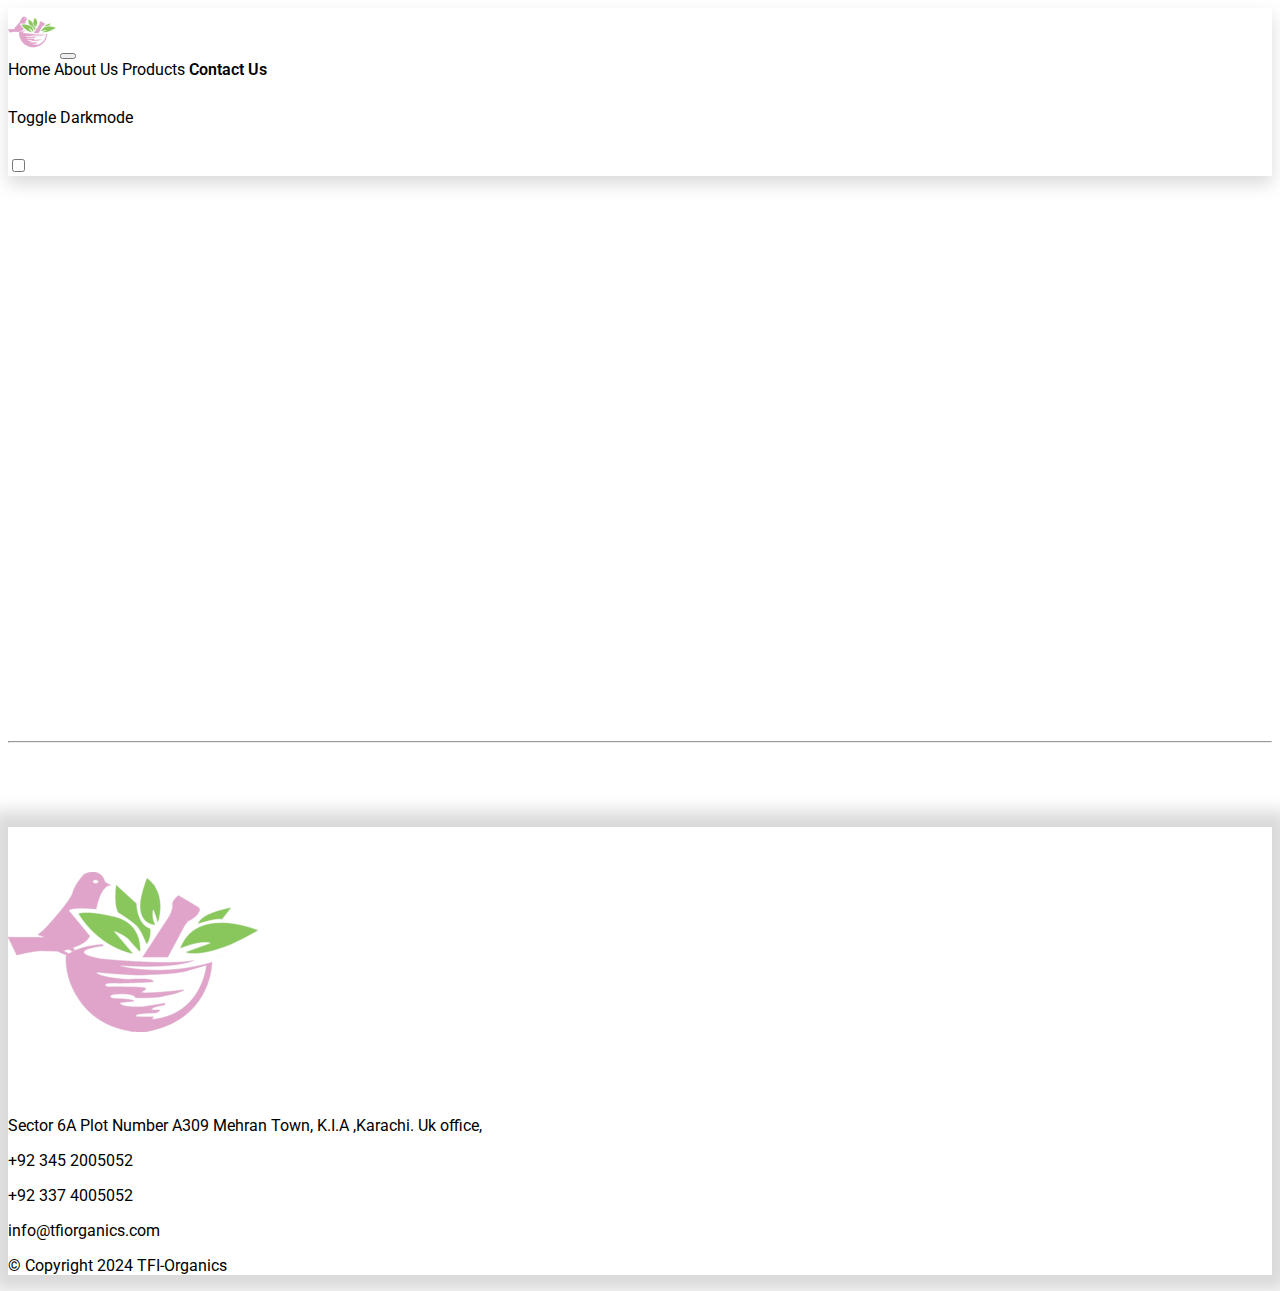
<file: contacts.html>
<!DOCTYPE html>
<html lang="en">
<head>
    <meta charset="UTF-8">
    <meta http-equiv="X-UA-Compatible" content="IE=edge" />
    <meta name="viewport" content="width=device-width, initial-scale=1.0">
    <title>Contacts</title>
    <link rel="icon" href='/assets/images/fav.ico'>
    <link rel="shortcut icon" href='/assets/images/fav.ico'>
    <meta name="title" content="TFI Organics - Premium Quality Exporter">
    <meta name="description" content="Discover TFI Organics, your trusted exporter of high-quality salts including Himalayan Pink Salt, Black Salt, Smoked Salt, Sea Salt, and Industrial Salt. Committed to providing the finest salts from the heart of nature to your doorstep. Explore our premium products today!">
    <meta name="keywords" content="TFI Organics, Himalayan Pink Salt, Black Salt, Smoked Salt, Sea Salt, Industrial Salt, Salt Exporter, Premium Salt, Organic Salts, Natural Salt Products">
    <link href="https://cdn.jsdelivr.net/npm/bootstrap@5.2.3/dist/css/bootstrap.min.css" rel="stylesheet" integrity="sha384-rbsA2VBKQhggwzxH7pPCaAqO46MgnOM80zW1RWuH61DGLwZJEdK2Kadq2F9CUG65" crossorigin="anonymous">
    <link rel="stylesheet" href="https://use.fontawesome.com/releases/v5.2.0/css/all.css" integrity="sha384-hWVjflwFxL6sNzntih27bfxkr27PmbbK/iSvJ+a4+0owXq79v+lsFkW54bOGbiDQ" crossorigin="anonymous" />
    <link rel="stylesheet" href="/assets/css/main.css" />
</head>
<body class="bg-light">
    <nav class="navbar navbar-expand-lg navbar-light bg-light fixed-top card shadow-light">
        <div class="container-fluid">
            <a class="navbar-brand">
                <img src="/assets/images/logos/48x48.png" class="img-fluid" alt="logo" />
            </a>
            <button class="navbar-toggler" type="button" data-bs-toggle="collapse" data-bs-target="#navbarTogglerDemo02"
                aria-controls="navbarTogglerDemo02" aria-expanded="false" aria-label="Toggle navigation">
                <span class="navbar-toggler-icon"></span>
            </button>
            <div class="collapse navbar-collapse" id="navbarTogglerDemo02">
                <div class="navbar-nav me-auto mb-2 mb-lg-0">
                    <a class="nav-link addHover-Navbar-light"  onclick="redirect('/')">Home</a>
                    <a class="nav-link addHover-Navbar-light"  onclick="redirect('/about.html')">About Us</a>
                    <a class="nav-link addHover-Navbar-light" onclick="redirect('/products.html')">Products</a>
                    <a class="nav-link  active-dark " aria-current="page">Contact Us</a>
                </div>
                <form class="d-flex">
                    <h5 class="DarkMode-hint me-2 mb-2 mb-lg-0 text-dark">
                        Toggle Darkmode
                    </h5>
                    <div class="form-check form-switch">
                        <input class="form-check-input" type="checkbox" id="toggleSwitch" />
                    </div>
                </form>
            </div>
        </div>
    </nav>
    <br /><br /><br />
    <div class="row row-cols-1 row-cols-md-1 mt-5">
        <div class="col">
          <div class="container-fluid">
            <div class="ratio ratio-16x9 card shadow p-3" style="height: 500px">
              <iframe class=""
                src="https://www.google.com/maps/embed?pb=!1m17!1m12!1m3!1d3620.4605597868936!2d67.0966233753706!3d24.848114977937307!2m3!1f0!2f0!3f0!3m2!1i1024!2i768!4f13.1!3m2!1m1!2zMjTCsDUwJzUzLjIiTiA2N8KwMDUnNTcuMSJF!5e0!3m2!1sen!2s!4v1719330655931!5m2!1sen!2s"
                style="border: 0" allowfullscreen></iframe>
            </div>
          </div>
        </div>
    </div>
    <hr class="divider divider-dark" />
    <br>
    <br>
    <br>
    <br>
    <footer class="container footer mt-auto bg-light rounded shadow-light2">
        <div class="container-fluid">
            <div class="row row-cols-1 row-cols-md-2 m-4 justify-content-center" id="cards">
                <div class="col d-flex justify-content-center mt-5">
                    <div class="row">
                        <div class="col">
                            <img src="/assets/images/logos/250x250.png"
                                class="img-fluid" alt="logo" />
                        </div>
                    </div>
                </div>
                <div class="col text-center pt-5 mt-3">
                    <br />
                    <p class="text-dark"><i class="fa fa-location-arrow text-dark"></i>Sector 6A Plot Number A309 Mehran Town, K.I.A ,Karachi. Uk office,</p>
                    <p class="text-dark"><i class="fa fa-phone text-dark"></i> +92 345 2005052</p>
                    <p class="text-dark"><i class="fa fa-phone text-dark"></i> +92 337 4005052</p>
                    <p class="text-dark"><i class="fa fa fa-envelope text-dark"></i> info@tfiorganics.com</p>
                </div>
                <!-- <div class="col text-center pt-5 mt-2">
                    <h3 class="text-dark">Follow us</h3>
                    <a href="https://www.instagram.com" target="_blank" class="remove-anchor-decoration text-dark">
                        <p class="text-dark"><i class="fab fa-instagram"></i> Instagram</p>
                    </a>
                    <a href="https://www.facebook.com" target="_blank" class="remove-anchor-decoration text-dark">
                        <p class="text-dark"><i class="fab fa-facebook"></i> Facebook</p>
                    </a>
                    <a href="https://twitter.com/?lang=en" target="_blank" class="remove-anchor-decoration text-dark">
                        <p class="text-dark"><i class="fab fa-twitter"></i> Twitter</p>
                    </a>
                    <a href="https://www.snapchat.com" target="_blank" class="remove-anchor-decoration text-dark">
                        <p class="text-dark"><i class="fab fa-snapchat"></i> snapchat</p>
                    </a>
                </div> -->
            </div>
            <p class="text-center text-dark">&copy; Copyright 2024 TFI-Organics</p>
        </div>
    </footer>
    <script src="//code.jquery.com/jquery-1.11.1.min.js"></script>
    <script src="https://cdn.jsdelivr.net/npm/bootstrap@5.2.3/dist/js/bootstrap.bundle.min.js" integrity="sha384-kenU1KFdBIe4zVF0s0G1M5b4hcpxyD9F7jL+jjXkk+Q2h455rYXK/7HAuoJl+0I4" crossorigin="anonymous"></script>
    
    <script src="/data/data.js"></script>
    <script src="/assets/js/utility.js"></script>
    <script src="/assets/js/cookie-handler.js"></script>
    <script src="/assets/js/darkmode-handler.js"></script>
</body>
</html>
</file>
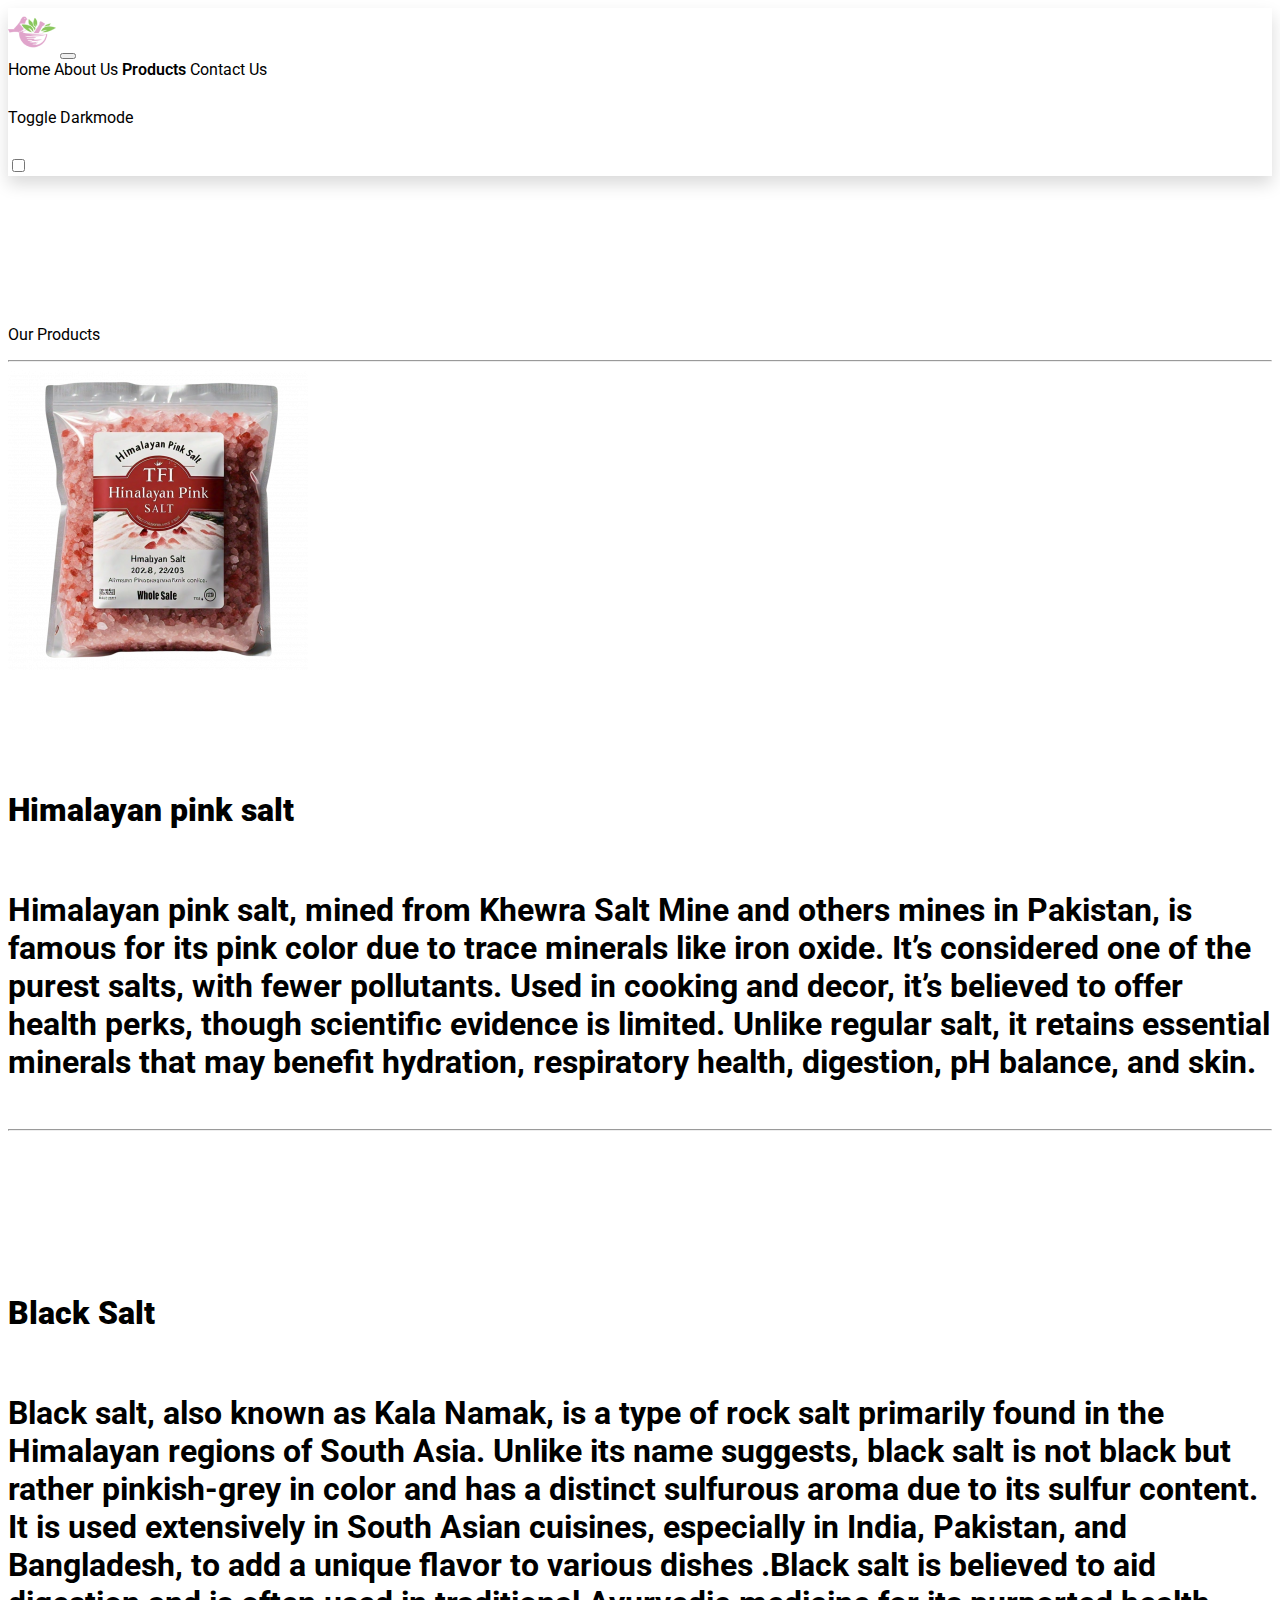
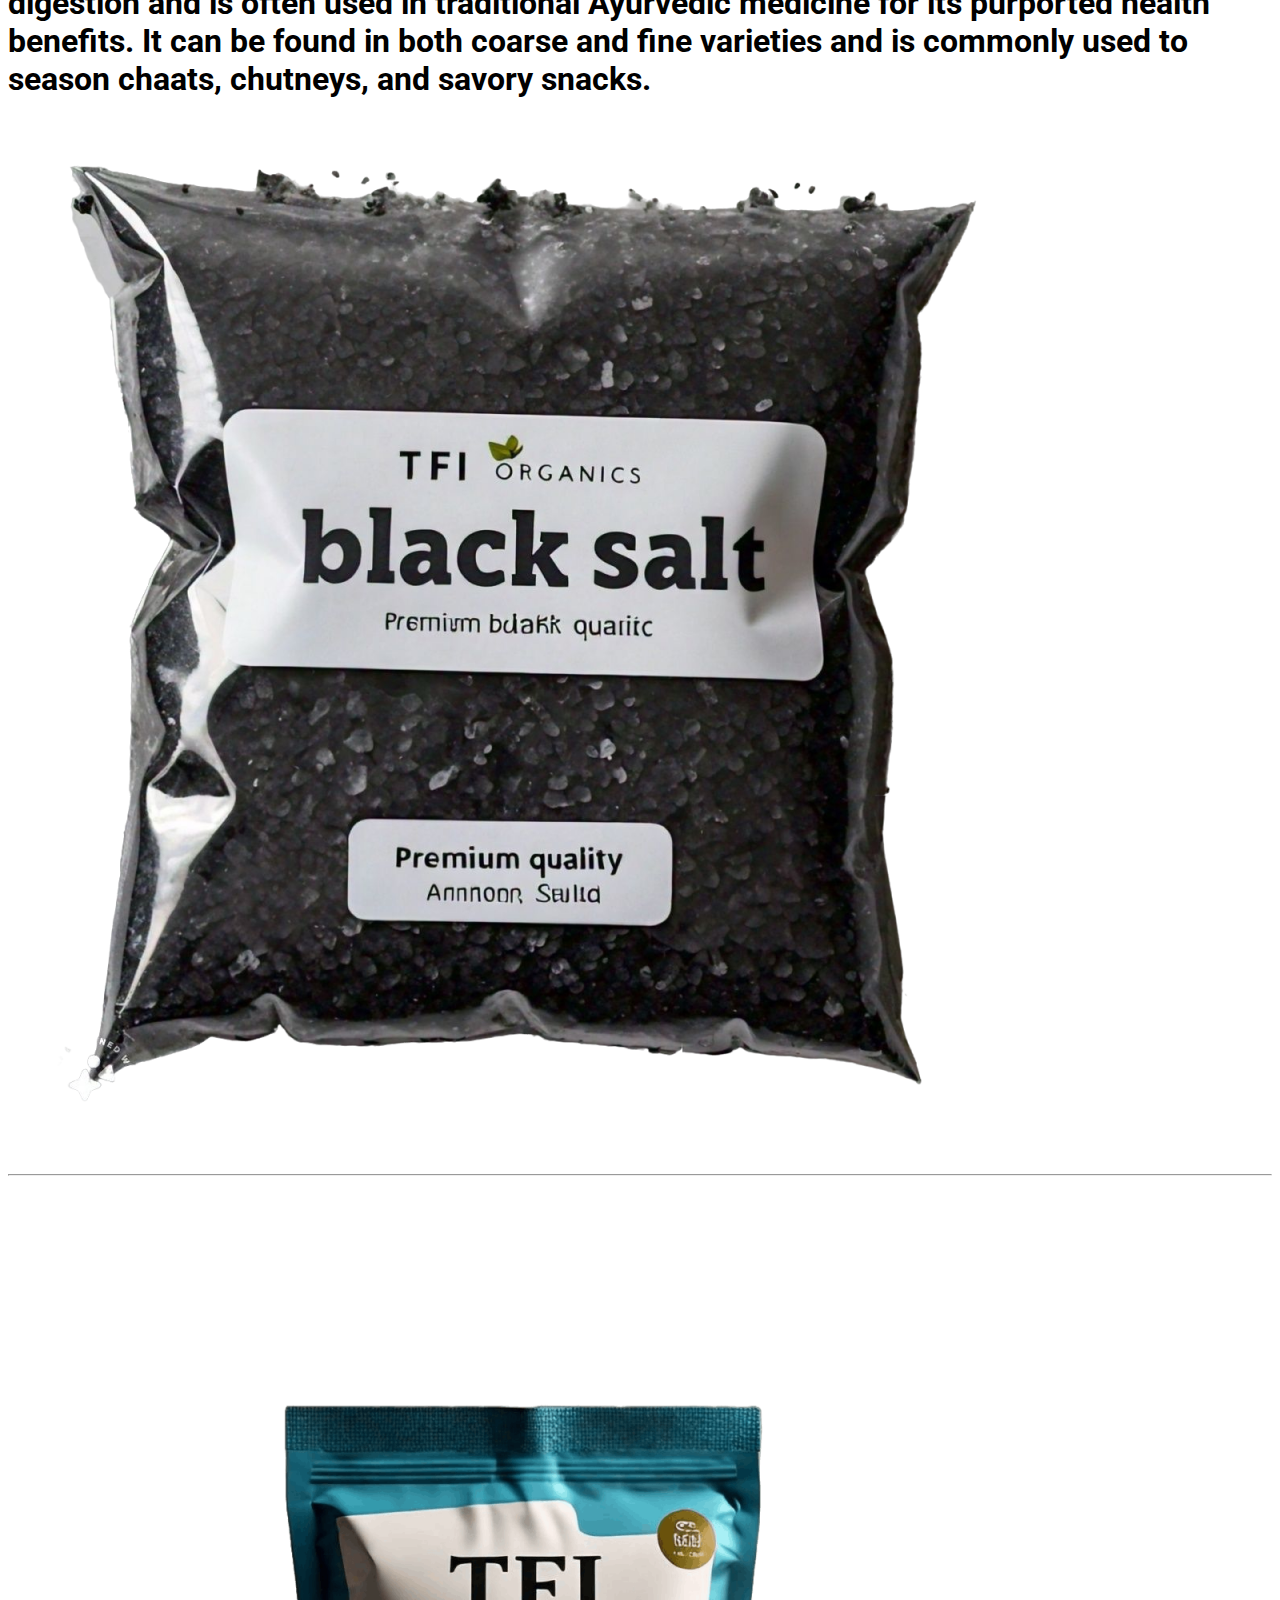
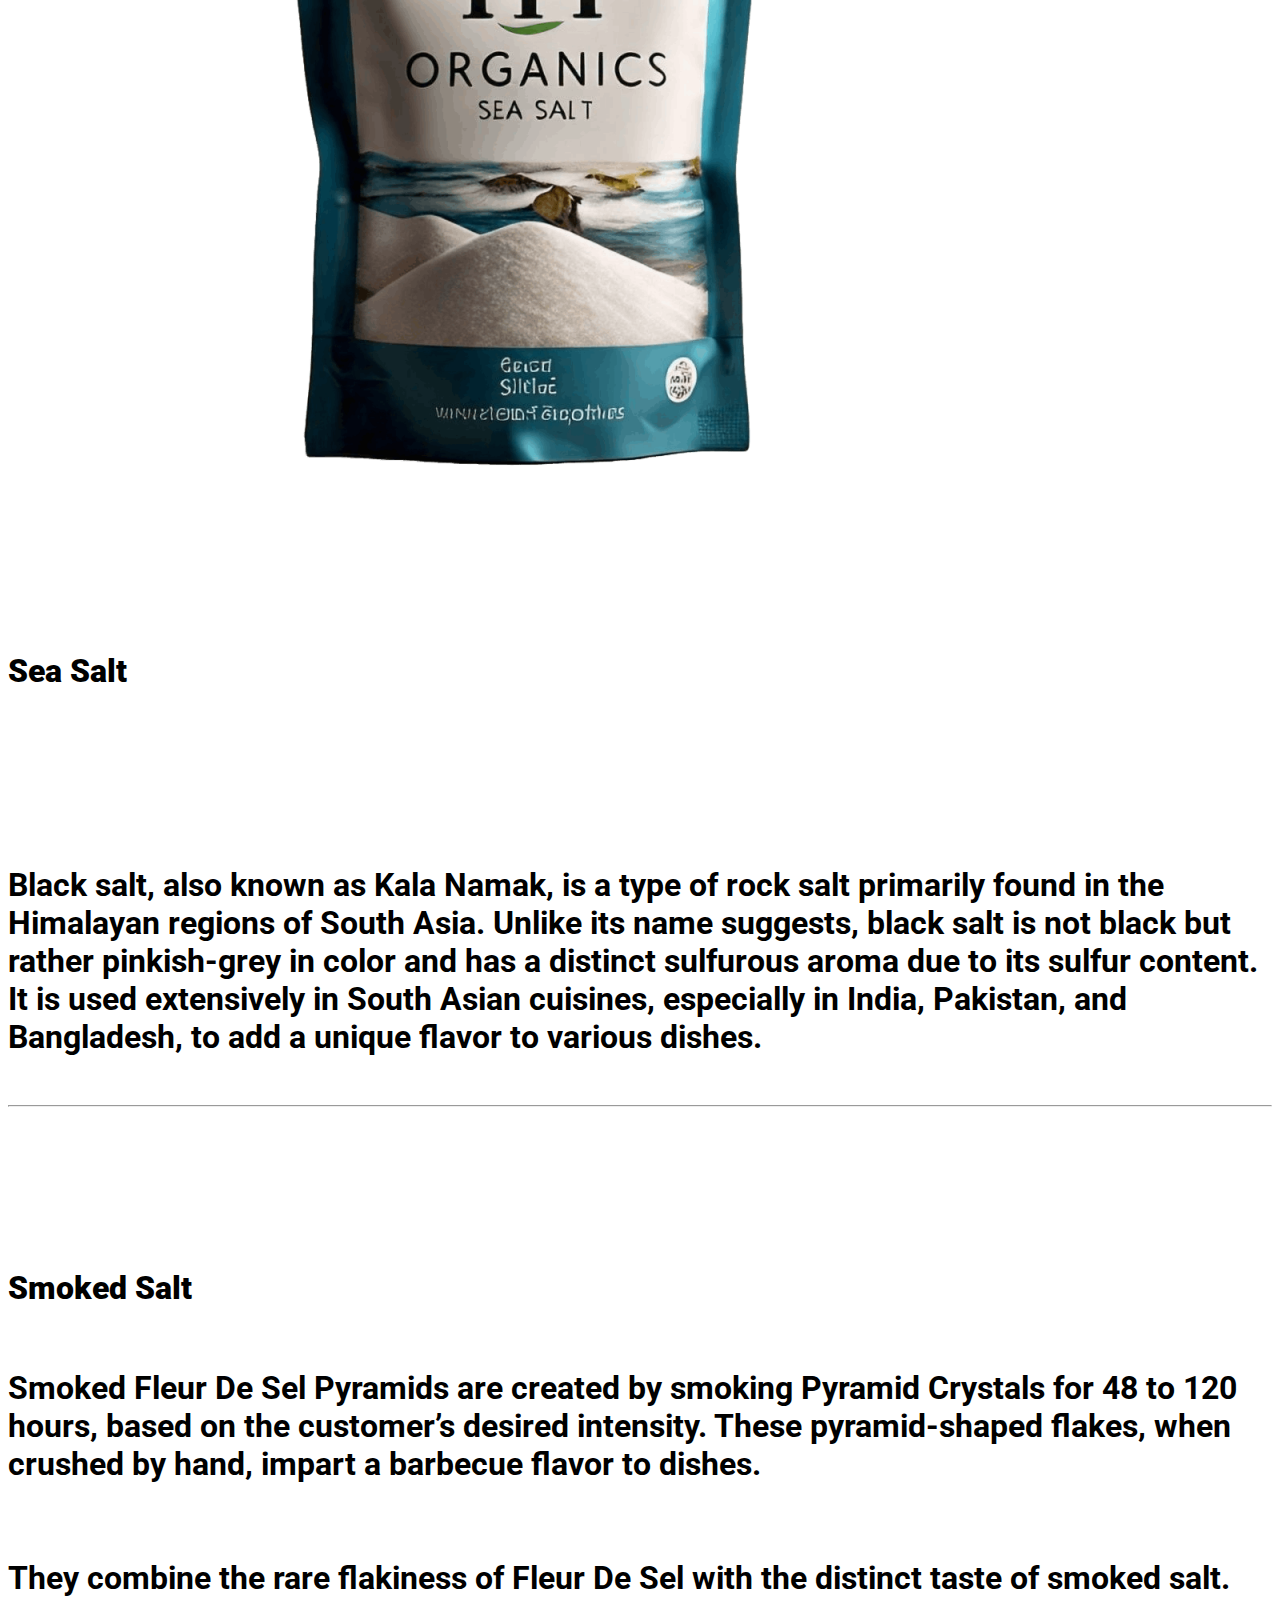
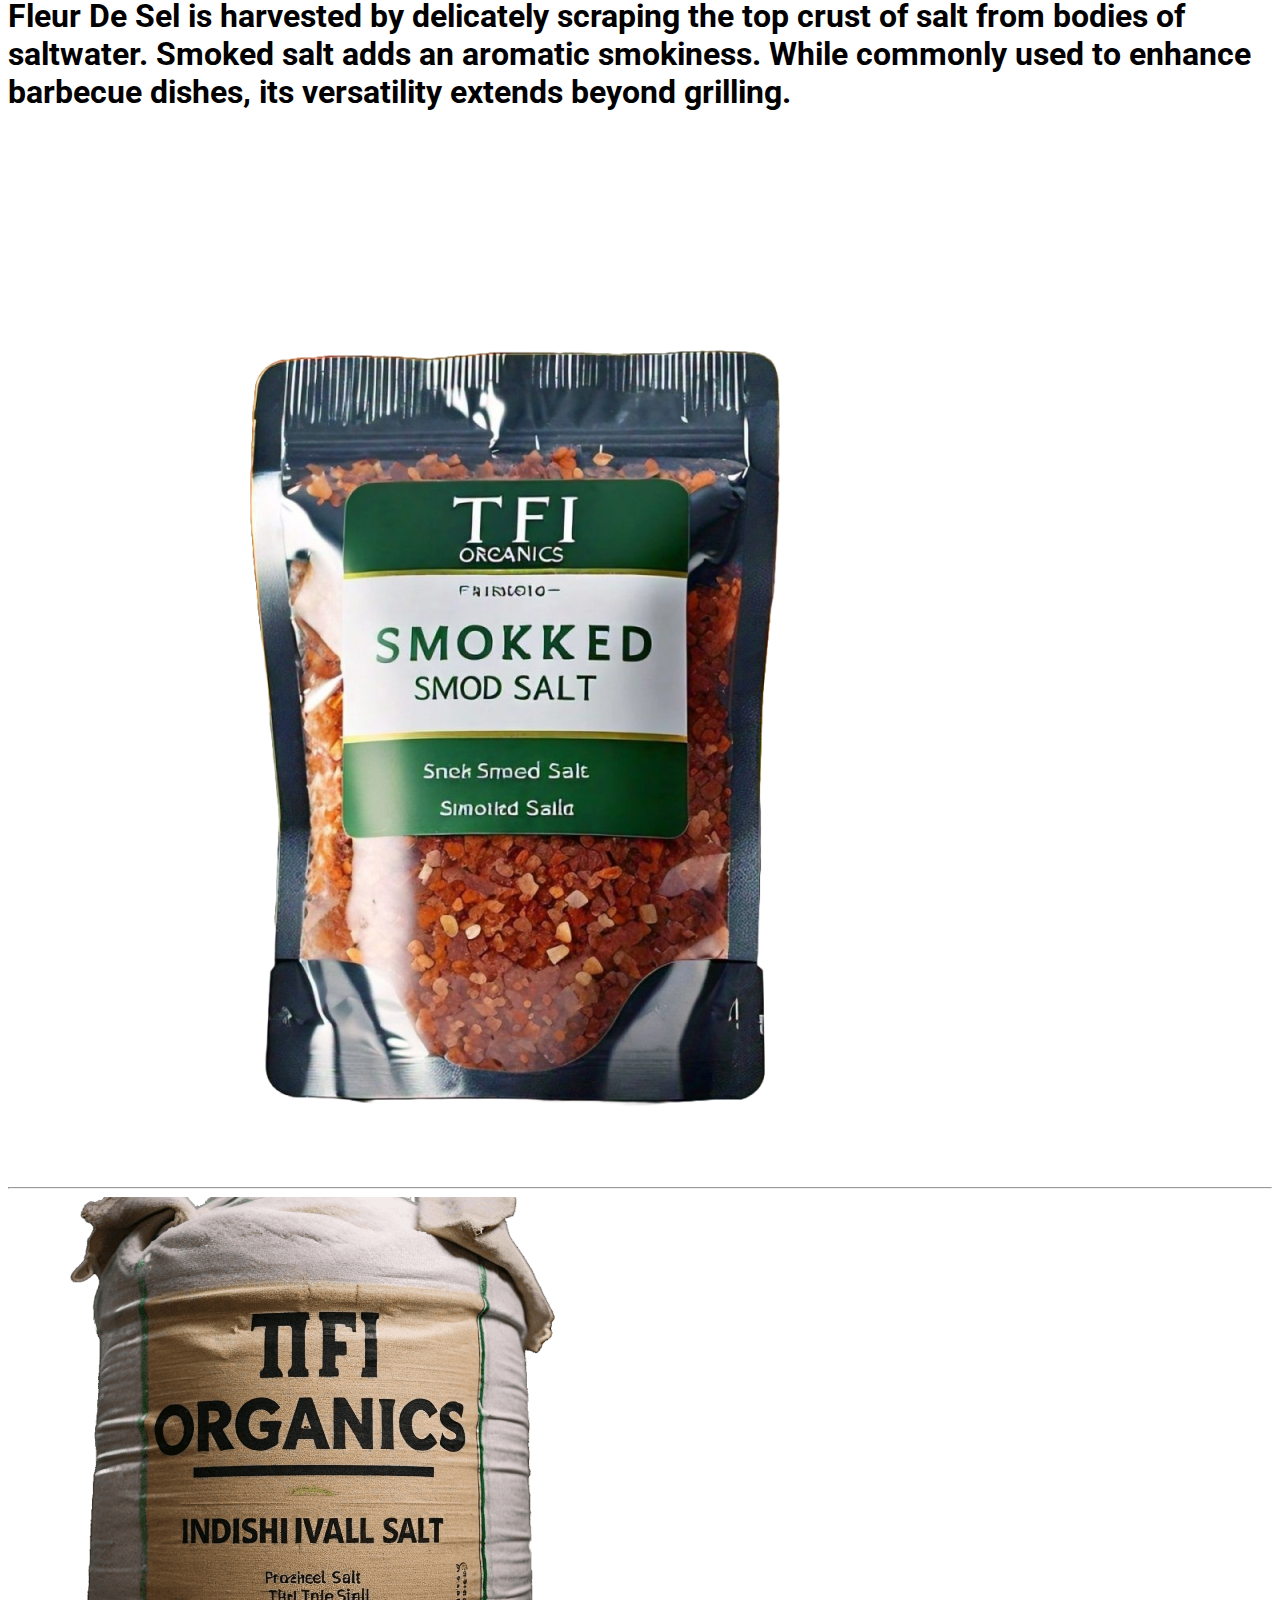
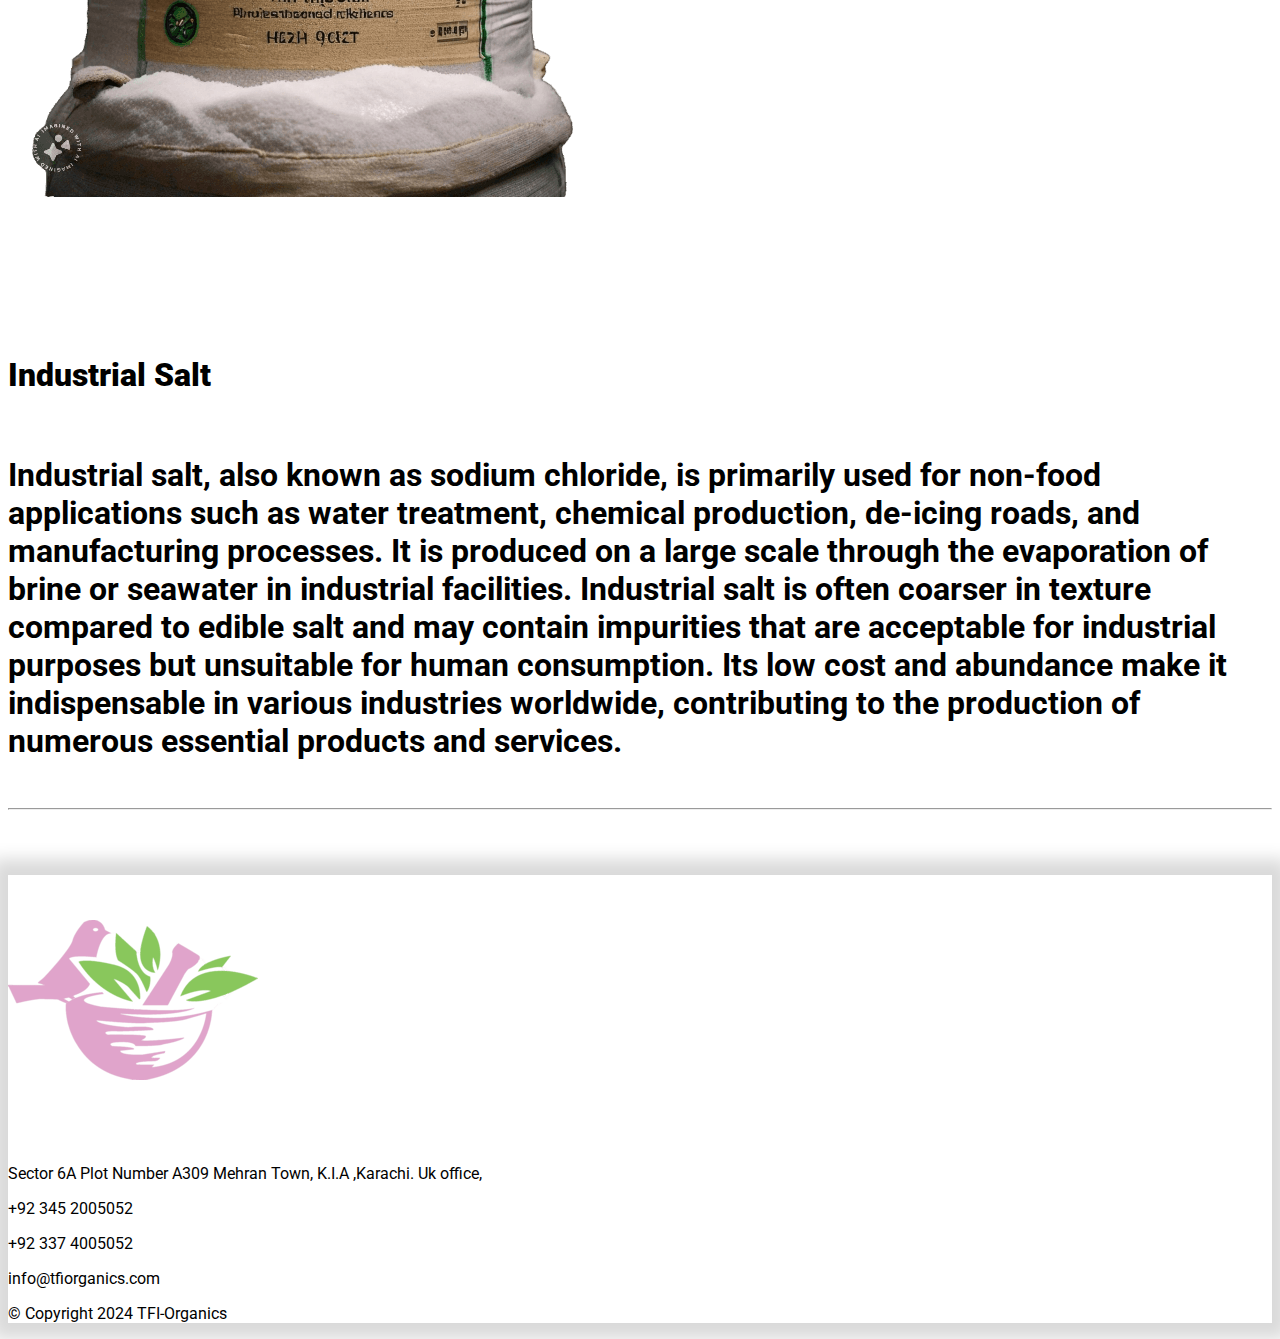
<file: products.html>
<!DOCTYPE html>
<html lang="en">

<head>
    <meta charset="UTF-8">
    <meta http-equiv="X-UA-Compatible" content="IE=edge" />
    <meta name="viewport" content="width=device-width, initial-scale=1.0">
    <title>Products </title>
    <link rel="icon" href='/assets/images/fav.ico'>
    <link rel="shortcut icon" href='/assets/images/fav.ico'>
    <meta name="title" content="TFI Organics - Premium Quality Exporter">
    <meta name="description" content="Discover TFI Organics, your trusted exporter of high-quality salts including Himalayan Pink Salt, Black Salt, Smoked Salt, Sea Salt, and Industrial Salt. Committed to providing the finest salts from the heart of nature to your doorstep. Explore our premium products today!">
    <meta name="keywords" content="TFI Organics, Himalayan Pink Salt, Black Salt, Smoked Salt, Sea Salt, Industrial Salt, Salt Exporter, Premium Salt, Organic Salts, Natural Salt Products">
    <link href="https://cdn.jsdelivr.net/npm/bootstrap@5.2.3/dist/css/bootstrap.min.css" rel="stylesheet"
        integrity="sha384-rbsA2VBKQhggwzxH7pPCaAqO46MgnOM80zW1RWuH61DGLwZJEdK2Kadq2F9CUG65" crossorigin="anonymous">
    <link rel="stylesheet" href="https://use.fontawesome.com/releases/v5.2.0/css/all.css"
        integrity="sha384-hWVjflwFxL6sNzntih27bfxkr27PmbbK/iSvJ+a4+0owXq79v+lsFkW54bOGbiDQ" crossorigin="anonymous" />
    <link rel="stylesheet" href="/assets/css/main.css" />
</head>
<body class="bg-light">
    <nav class="navbar navbar-expand-lg navbar-light bg-light fixed-top card shadow-light">
        <div class="container-fluid">
            <a class="navbar-brand">
                <img src="/assets/images/logos/48x48.png"
                    class="img-fluid" alt="logo" />
            </a>
            <button class="navbar-toggler" type="button" data-bs-toggle="collapse" data-bs-target="#navbarTogglerDemo02"
                aria-controls="navbarTogglerDemo02" aria-expanded="false" aria-label="Toggle navigation">
                <span class="navbar-toggler-icon"></span>
            </button>
            <div class="collapse navbar-collapse" id="navbarTogglerDemo02">
                <div class="navbar-nav me-auto mb-2 mb-lg-0">
                    <a class="nav-link addHover-Navbar-light"  onclick="redirect('/')">Home</a>
                    <a class="nav-link addHover-Navbar-light" onclick="redirect('/about.html')">About Us</a>
                    <a class="nav-link active-dark" aria-current="page">Products</a>
                    <a class="nav-link addHover-Navbar-light" onclick="redirect('/contacts.html')">Contact Us</a>
                </div>
                <form class="d-flex">
                    <h5 class="DarkMode-hint me-2 mb-2 mb-lg-0 text-dark">
                        Toggle Darkmode
                    </h5>
                    <div class="form-check form-switch">
                        <input class="form-check-input" type="checkbox" id="toggleSwitch" />
                    </div>
                </form>
            </div>
        </div>
    </nav>
    <br><br><br>
    <div class="loading-container">
        <div class="loading-spinner">
            <div class="spinner-left"></div>
            <div class="spinner-right"></div>
            <div class="spinner-center"></div>
        </div>
    </div>
    <div class="ProductPage">
        <br><br><br><br>
        <div class="container">
            <p class="text-center fs-1 text-dark">Our Products</p>
            <div id="Products-Container"></div>

        </div>
    </div>
    <div id="Product-Details"></div>
    <hr class="divider divider-dark" />
    <br><br><br>
    <footer class="container footer mt-auto bg-light rounded shadow-light2">
        <div class="container-fluid">
            <div class="row row-cols-1 row-cols-md-2 m-4 justify-content-center" id="cards">
                <div class="col d-flex justify-content-center mt-5">
                    <div class="row">
                        <div class="col">
                            <img src="/assets/images/logos/250x250.png"
                                class="img-fluid" alt="logo" />
                        </div>
                    </div>
                </div>
                <div class="col text-center pt-5 mt-3">
                    <br />
                    <p class="text-dark"><i class="fa fa-location-arrow text-dark"></i>Sector 6A Plot Number A309 Mehran Town, K.I.A ,Karachi. Uk office,</p>
                    <p class="text-dark"><i class="fa fa-phone text-dark"></i> +92 345 2005052</p>
                    <p class="text-dark"><i class="fa fa-phone text-dark"></i> +92 337 4005052</p>
                    <p class="text-dark"><i class="fa fa fa-envelope text-dark"></i> info@tfiorganics.com</p>
                </div>
                <!-- <div class="col text-center pt-5 mt-2">
                    <h3 class="text-dark">Follow us</h3>
                    <a href="https://www.instagram.com" target="_blank" class="remove-anchor-decoration text-dark">
                        <p class="text-dark"><i class="fab fa-instagram"></i> Instagram</p>
                    </a>
                    <a href="https://www.facebook.com" target="_blank" class="remove-anchor-decoration text-dark">
                        <p class="text-dark"><i class="fab fa-facebook"></i> Facebook</p>
                    </a>
                    <a href="https://twitter.com/?lang=en" target="_blank" class="remove-anchor-decoration text-dark">
                        <p class="text-dark"><i class="fab fa-twitter"></i> Twitter</p>
                    </a>
                    <a href="https://www.snapchat.com" target="_blank" class="remove-anchor-decoration text-dark">
                        <p class="text-dark"><i class="fab fa-snapchat"></i> snapchat</p>
                    </a>
                </div> -->
            </div>
            <p class="text-center text-dark">&copy; Copyright 2024 TFI-Organics</p>
        </div>
    </footer>
    <script src="//code.jquery.com/jquery-1.11.1.min.js"></script>
    <script src="https://cdn.jsdelivr.net/npm/bootstrap@5.2.3/dist/js/bootstrap.bundle.min.js"
        integrity="sha384-kenU1KFdBIe4zVF0s0G1M5b4hcpxyD9F7jL+jjXkk+Q2h455rYXK/7HAuoJl+0I4"
        crossorigin="anonymous"></script>

    <script src="/data/data.js"></script>
    <script src="/assets/js/utility.js"></script>
    <script src="/assets/js/cookie-handler.js"></script>
    <script src="/assets/js/darkmode-handler.js"></script>
    <script src="/assets/js/products.js"></script>
</body>
</head>
</file>
<file: assets/css/main.css>
@import url('https://fonts.googleapis.com/css?family=Roboto');

* {
    font-family: 'Roboto';
}

.active-dark {
    color: #000;
    font-weight: 600;
}

.active-light {
    color: #fff;
    font-weight: 600;
}
.HomePage{
    display: none;
}

.remove-anchor-decoration {
    text-decoration: none;
}

.addHover-light:hover {
    box-shadow: 0rem 0rem 1rem 0.5rem rgba(0,0,0,0.306)!important;
}

.addHover-dark:hover {
    box-shadow: 0rem 0rem 1rem 0.5rem rgba(255, 255, 255, 0.10)!important;
    /* box-shadow: 0 1rem 2rem rgba(255, 255, 255, 0.10) !important; */
}

.addHover-Navbar-light:hover {
    color: black !important;
    font-weight: 600;
}

.addHover-Navbar-dark:hover {
    color: rgb(255, 255, 255) !important;
    font-weight: 600;
}

.divider-light {
    background-color: white !important;
}

.divider-dark {
    background-color: black !important;
}

.shadow-light {
    box-shadow: 0 .5rem 1rem rgba(0,0,0,.15)!important;
}

.shadow-light2 {
    box-shadow: 0rem 0rem 1rem 1rem rgba(0,0,0,0.15)!important;
}

.shadow-dark2 {
    box-shadow: 0rem 0rem 1rem 1rem rgba(250,250,250,.10)!important;
}


.shadow-dark {
    box-shadow: 0 .5rem 1rem rgba(250,250,250,.10)!important;
}

.card-footer-light {
    padding: 0.5rem 1rem;
    background-color: rgba(0,0,0,.03);
    border-top: 1px solid rgba(0,0,0,.125);
}

.card-footer-light:last-child {
    border-radius: 0 0 calc(0.25rem - 1px) calc(0.25rem - 1px);
}

.card-footer-dark {
    padding: 0.5rem 1rem;
    background-color: rgba(255,255,255,.03);
    border-top: 1px solid rgba(255,255,255,.125);
}

.card-footer-dark:last-child {
    border-radius: 0 0 calc(0.25rem - 1px) calc(0.25rem - 1px);
}

.border-light2 {
    border-color: rgba(0,0,0,.125)!important;
}

.border-dark2 {
    border-color: rgba(255,255,255,.225)!important;
}


.loading-container {
    display: flex;
    align-items: center;
    justify-content: center;
    height: 100vh;
}

.loading-container2 {
    display: none;
    align-items: center;
    justify-content: center;
    height: 100vh;
}

.loading-spinner {
    display: inline-block;
    width: 10vh;
    /* Increased width by 10 pixels */
    height: 10vh;
    /* Increased height by 10 pixels */
    position: relative;
    align-items: center;
}


.loading-spinner>.spinner-left,
.loading-spinner>.spinner-right,
.loading-spinner>.spinner-center {
    content: "";
    position: absolute;
    top: 0;
    left: 0;
    width: 100%;
    height: 100%;
    border: 3px solid #ffffff04;
    border-top-color: #00000000;
    border-radius: 50%;
}


.loading-spinner>.spinner-left {

    border-top-color: #f01111;
    animation: spin-left 1s infinite linear;
}

.loading-spinner>.spinner-right {

    border-top-color: #3211f0;
    animation: spin-left 2s infinite linear;
}

.loading-spinner>.spinner-center {

    border-top-color: #f0c711;
    animation: spin-left 3s infinite linear;
}

@keyframes spin-left {
    0% {
        transform: rotate(0deg);
    }

    100% {
        transform: rotate(360deg);
    }
}


.form-check-input {
    background-color: grey;
}

.form-check-input:checked {
    background-color: white;
    border-color: white;
    box-shadow: 0 0 0 0.25rem rgba(255, 255, 255, 0.0);
}

.form-switch .form-check-input,
.form-switch .form-check-input:focus {
    background-image: url("data:image/svg+xml,%3csvg xmlns='http://www.w3.org/2000/svg' viewBox='-4 -4 8 8'%3e%3ccircle r='3' fill='%23fff'/%3e%3c/svg%3e");
    border-color: white;
    box-shadow: 0 0 0 0.25rem rgba(0, 0, 0, 0.0);
}

.form-switch .form-check-input:checked,
.form-switch .form-check-input:checked:focus {
    background-image: url("data:image/svg+xml,%3csvg xmlns='http://www.w3.org/2000/svg' viewBox='-4 -4 8 8'%3e%3ccircle r='3' fill='%23000'/%3e%3c/svg%3e");
    border-color: white;
    box-shadow: 0 0 0 0.25rem rgba(255, 255, 255, 0.0);
}

.DarkMode-hint {
    font-size: 1rem;
    font-weight: 400;
    line-height: 1.5;
}

.divider2 {
    /* Reset all margin and padding */
    padding: 0 !important;

    /* Reset border styles */

    /* Reset other potential Bootstrap styles */
    height: auto !important;
    width: auto !important;

    /* Apply your custom styles */
  }
</file>
